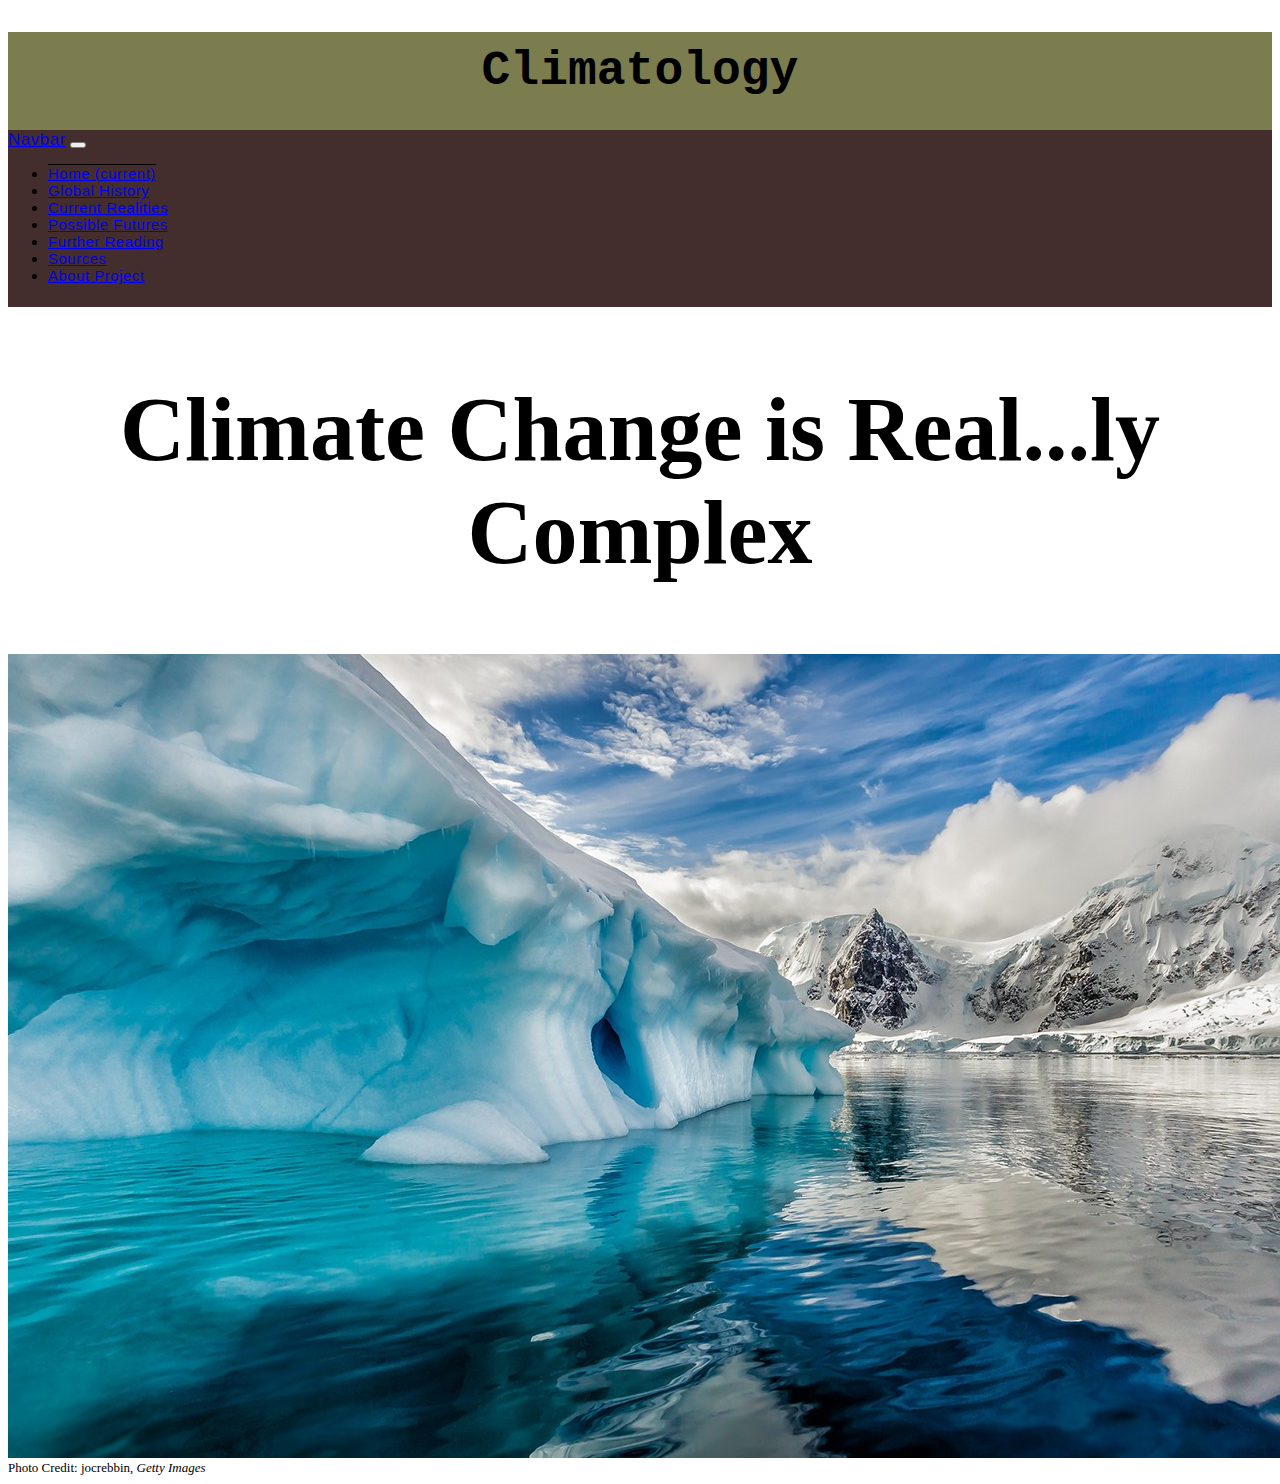
<file: index.html>
<!DOCTYPE html>
<html lang="en">

<head>
    <meta charset="UTF-8">
    <meta name="viewport" content="width=device-width, initial-scale=1.0">
    <meta http-equiv="X-UA-Compatible" content="ie=edge">
    <title>Home</title>

    <!-- Import Bootstrap -->
    <link rel="stylesheet" href="https://stackpath.bootstrapcdn.com/bootstrap/4.1.0/css/bootstrap.min.css" integrity="sha384-9gVQ4dYFwwWSjIDZnLEWnxCjeSWFphJiwGPXr1jddIhOegiu1FwO5qRGvFXOdJZ4" crossorigin="anonymous">
    <link rel="stylesheet" href="resources/css/style.css">
</head>

<body>
    <!-- Navbar Section -->
    <div class="sticky-top" id="pageHeader">
        <h1 id="headerHeader">Climatology</h1>
        <nav class="navbar navbar-expand-lg navbar-dark" id="navbar">
            <!-- Navbar setup -->
            <a class="navbar-brand" href="#">Navbar</a>
            <button class="navbar-toggler" type="button" data-toggle="collapse" data-target="#navbarSupportedContent" aria-controls="navbarSupportedContent" aria-expanded="false" aria-label="Toggle navigation"> 
                <span class="navbar-toggler-icon"></span>
            </button>
            <!-- Navbar links -->
            <div class="collapse navbar-collapse" id="navbarSupportedContent">
                <ul class="navbar-nav mr-auto nav-justified w-100">
                    <li class="nav-item active">
                        <a class="nav-link" href="index.html">Home <span class="sr-only">(current)</span></a>
                    </li>
                    <li class="nav-item">
                        <a class="nav-link" href="history.html">Global History</a>
                    </li>
                    <li class="nav-item">
                        <a class="nav-link" href="reality.html">Current Realities</a>
                    </li>
                    <li class="nav-item">
                        <a class="nav-link" href="future.html">Possible Futures</a>
                    </li>
                    <li class="nav-item">
                        <a class="nav-link" href="furtherreading.html">Further Reading</a>
                    </li>
                    <li class="nav-item">
                        <a class="nav-link" href="sources.html">Sources</a>
                    </li>
                    <li class="nav-item">
                        <a class="nav-link" href="team.html">About Project</a>
                    </li>
                </ul>
            </div>
        </nav>
    </div>

    <div class="container-fluid">
        <div class="row">
            <div class="col">
                <h1 class="display-1" style="text-align: center;">Climate Change is Real...ly Complex</h1>
            </div>
        </div>
        <div class="row">
            <div class="col">
                <img src="resources/images/index/iceberg.jpg" class="img-fluid" id="headerImage" style="align-self: center;">
                <br>
                <footer class="blockquote-footer">Photo Credit: jocrebbin, <cite title="Source Title">Getty Images</cite></footer>
            </div>
        </div>
    </div>

    <!-- Import stuff that Bootstrap needs-->
    <script src="https://code.jquery.com/jquery-3.3.1.slim.min.js" integrity="sha384-q8i/X+965DzO0rT7abK41JStQIAqVgRVzpbzo5smXKp4YfRvH+8abtTE1Pi6jizo" crossorigin="anonymous"></script>
    <script src="https://cdnjs.cloudflare.com/ajax/libs/popper.js/1.14.0/umd/popper.min.js" integrity="sha384-cs/chFZiN24E4KMATLdqdvsezGxaGsi4hLGOzlXwp5UZB1LY//20VyM2taTB4QvJ" crossorigin="anonymous"></script>
    <script src="https://stackpath.bootstrapcdn.com/bootstrap/4.1.0/js/bootstrap.min.js" integrity="sha384-uefMccjFJAIv6A+rW+L4AHf99KvxDjWSu1z9VI8SKNVmz4sk7buKt/6v9KI65qnm" crossorigin="anonymous"></script>
</body>

</html>
</file>
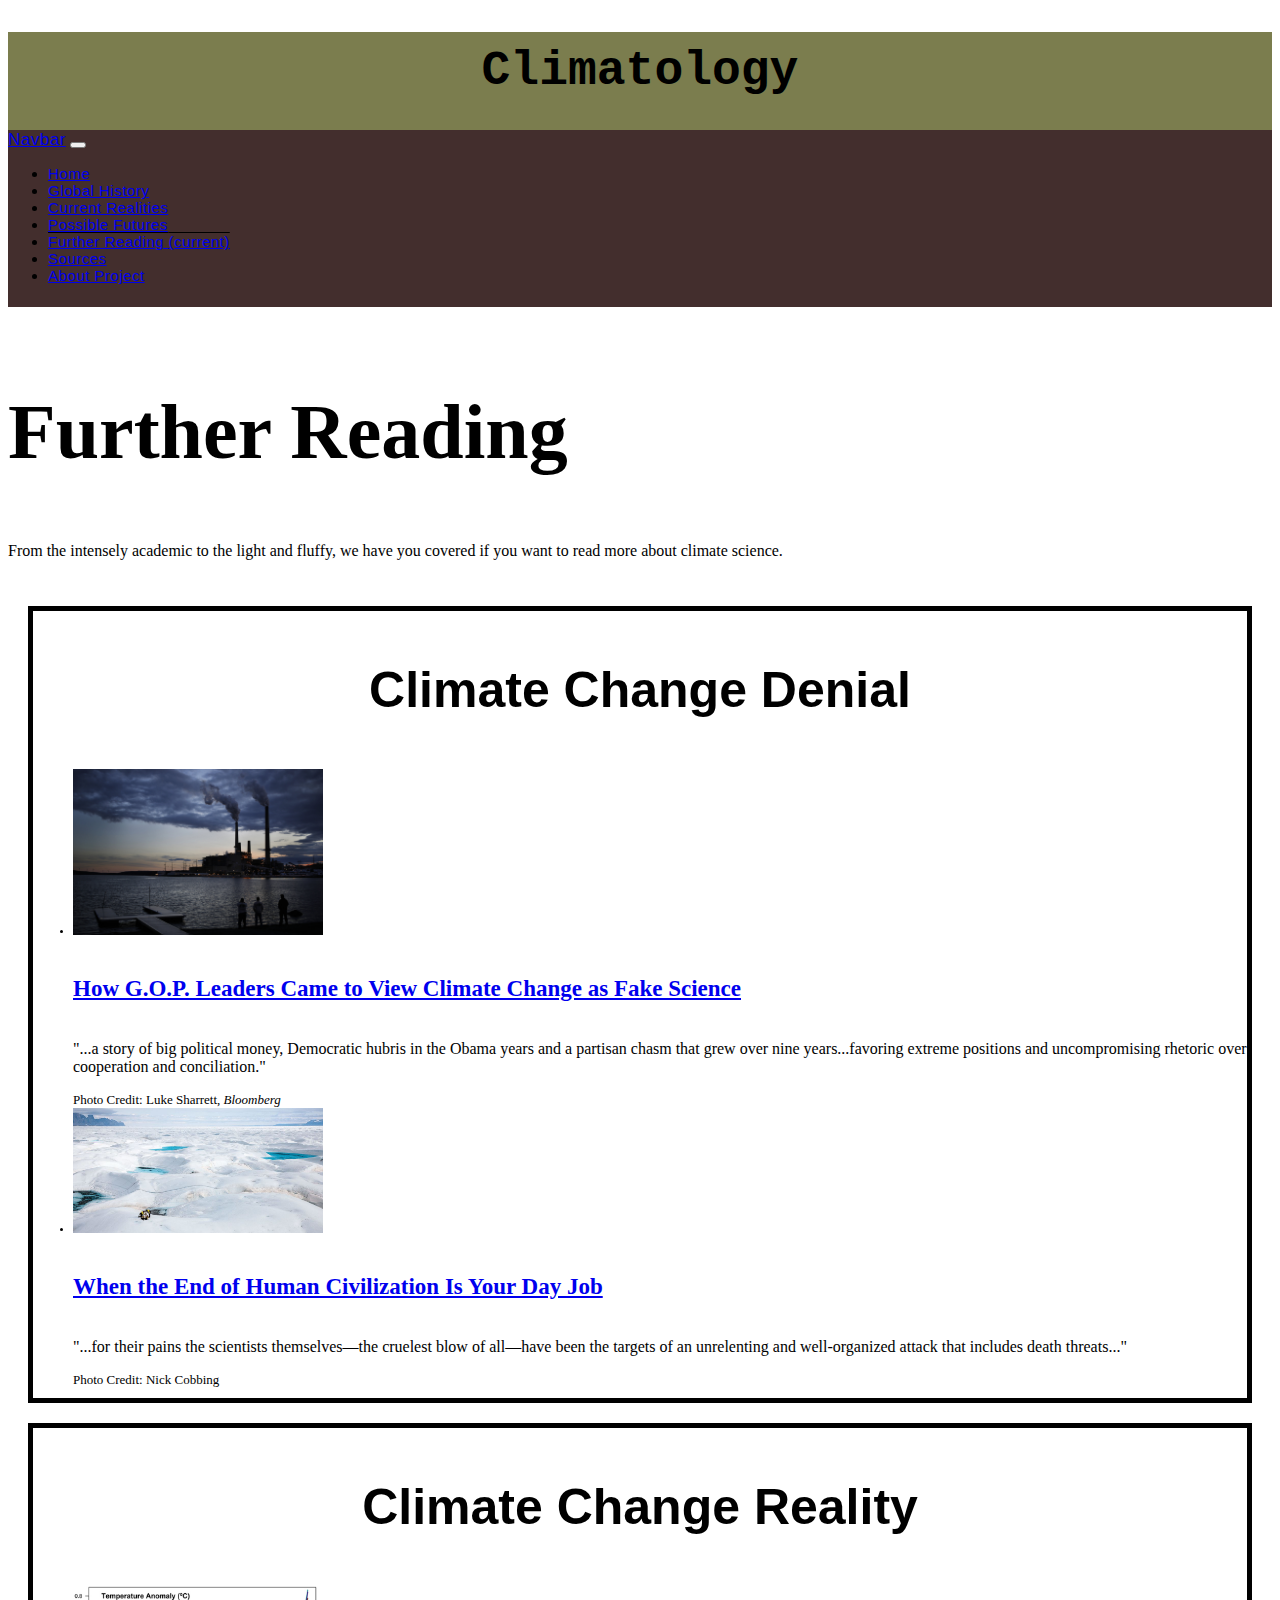
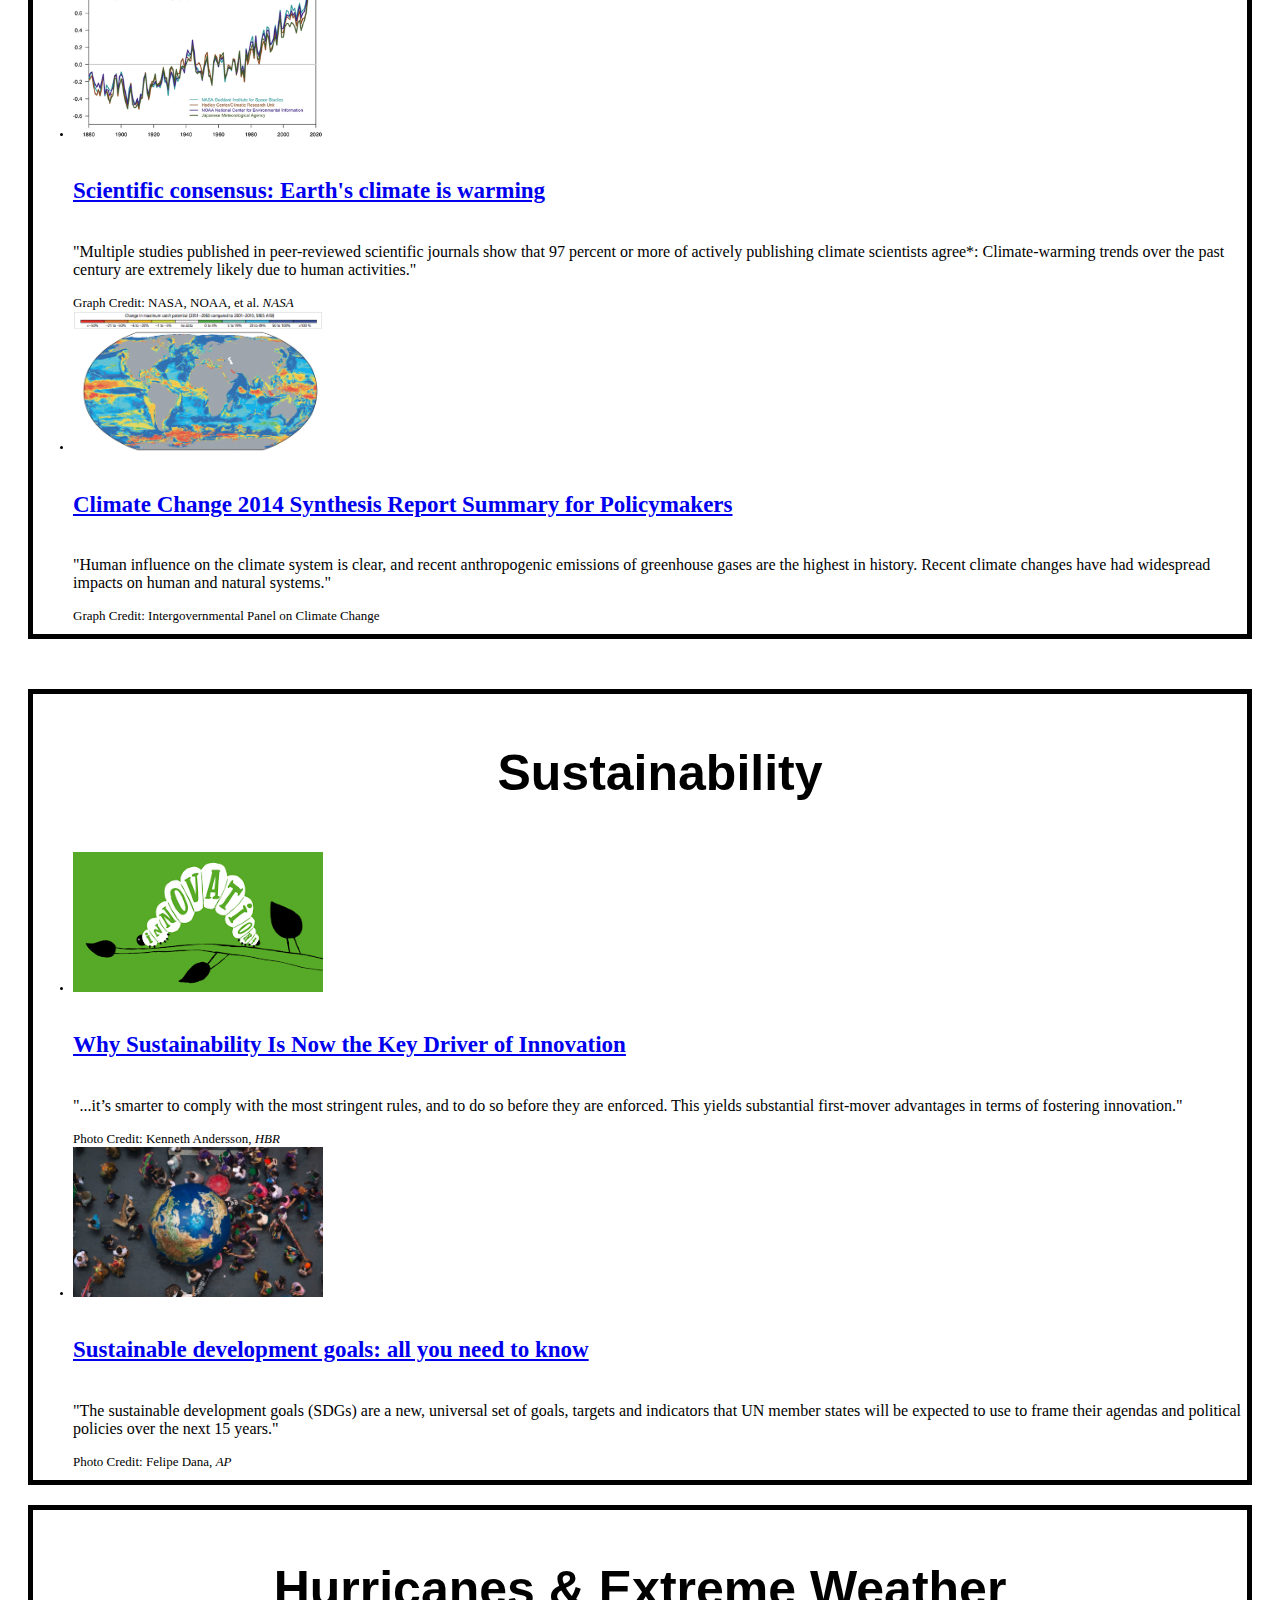
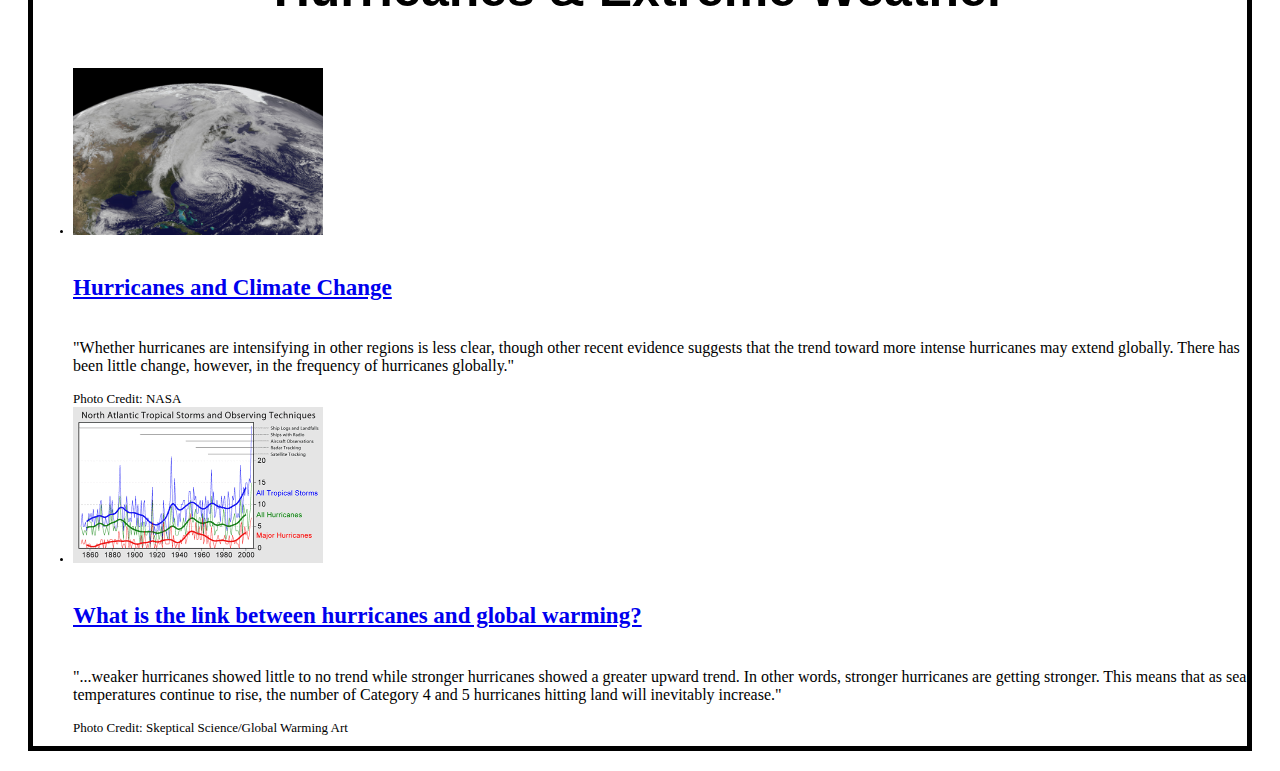
<file: furtherreading.html>
<!DOCTYPE html>
<html lang="en">

<head>
    <meta charset="UTF-8">
    <meta name="viewport" content="width=device-width, initial-scale=1.0">
    <meta http-equiv="X-UA-Compatible" content="ie=edge">
    <title>Home</title>

    <!-- Import Bootstrap -->
    <link rel="stylesheet" href="https://stackpath.bootstrapcdn.com/bootstrap/4.1.0/css/bootstrap.min.css" integrity="sha384-9gVQ4dYFwwWSjIDZnLEWnxCjeSWFphJiwGPXr1jddIhOegiu1FwO5qRGvFXOdJZ4" crossorigin="anonymous">
    <link rel="stylesheet" href="resources/css/style.css">
</head>

<body>
    <!-- Navbar Section -->
    <div class="sticky-top" id="pageHeader">
        <h1 id="headerHeader">Climatology</h1>
        <nav class="navbar navbar-expand-lg navbar-dark" id="navbar">

            <!-- Navbar setup -->
            <a class="navbar-brand" href="#">Navbar</a>
            <button class="navbar-toggler" type="button" data-toggle="collapse" data-target="#navbarSupportedContent" aria-controls="navbarSupportedContent" aria-expanded="false" aria-label="Toggle navigation"> 
                <span class="navbar-toggler-icon"></span>
            </button>

            <!-- Navbar links -->
            <div class="collapse navbar-collapse" id="navbarSupportedContent">
                <ul class="navbar-nav mr-auto nav-justified w-100">
                    <li class="nav-item">
                        <a class="nav-link" href="index.html">Home </a>
                    </li>
                    <li class="nav-item">
                        <a class="nav-link" href="history.html">Global History</a>
                    </li>
                    <li class="nav-item">
                        <a class="nav-link" href="reality.html">Current Realities</a>
                    </li>
                    <li class="nav-item">
                        <a class="nav-link" href="future.html">Possible Futures</a>
                    </li>
                    <li class="nav-item active">
                        <a class="nav-link" href="furtherreading.html">Further Reading <span class="sr-only">(current)</span></a>
                    </li>
                    <li class="nav-item">
                        <a class="nav-link" href="sources.html">Sources</a>
                    </li>
                    <li class="nav-item">
                        <a class="nav-link" href="team.html">About Project</a>
                    </li>

                </ul>
            </div>
        </nav>
    </div>

    <div class="container-fluid">
        <div class="row">
            <div class="col">
                <h2 class="display-2">Further Reading</h2>
                <p>From the intensely academic to the light and fluffy, we have you covered if you want to read more about climate science.</p>
            </div>
        </div>
        <div class="row">
            <div class="col" id='fancycol'>
                <h3 class="display-3">Climate Change Denial</h3>
                <ul class="list-unstyled">
                    <li class="media">
                        <img class="align-self-center mr-3" src="resources/images/further-reading/fakescience.jpg" alt="Photo Credit: Luke Sharrett/Bloomberg">
                        <div class="media-body">
                            <h5 class="mt-0 mb-1"><a href="https://www.nytimes.com/2017/06/03/us/politics/republican-leaders-climate-change.html">How G.O.P. Leaders Came to View Climate Change as Fake Science</a></h5>
                            <p>"...a story of big political money, Democratic hubris in the Obama years and a partisan chasm that grew over nine years...favoring extreme positions and uncompromising rhetoric over cooperation and conciliation."</p>
                            <footer class="blockquote-footer">Photo Credit: Luke Sharrett, <cite title="Source Title">Bloomberg</cite></footer>
                        </div>
                    </li>
                    <li class="media my-4">
                        <img class="align-self-center mr-3" src="resources/images/further-reading/sadclimatologist.jpg" alt="Photo Credit: Nick Cobbing">
                        <div class="media-body">
                            <h5 class="mt-0 mb-1"><a href="https://www.esquire.com/news-politics/a36228/ballad-of-the-sad-climatologists-0815/">When the End of Human Civilization Is Your Day Job</a></h5>
                            <p>"...for their pains the scientists themselves—the cruelest blow of all—have been the targets of an unrelenting and well-organized attack that includes death threats..."</p>
                            <footer class="blockquote-footer">Photo Credit: Nick Cobbing</footer>
                        </div>
                    </li>
                </ul>
            </div>
            <div class="col" id='fancycol'>
                <h3 class="display-3">Climate Change Reality</h3>
                <ul class="list-unstyled">
                    <li class="media">
                        <img class="align-self-center mr-3" src="resources/images/further-reading/consensus.jpg">
                        <div class="media-body">
                            <h5 class="mt-0 mb-1"><a href="https://climate.nasa.gov/scientific-consensus/">Scientific consensus: Earth's climate is warming</a></h5>
                            <p>"Multiple studies published in peer-reviewed scientific journals show that 97 percent or more of actively publishing climate scientists agree*: Climate-warming trends over the past century are extremely likely due to human activities."</p>
                            <footer class="blockquote-footer">Graph Credit: NASA, NOAA, et al.<cite title="Source Title"> NASA</cite></footer>
                        </div>
                    </li>
                    <li class="media my-4">
                        <img class="align-self-center mr-3" src="resources/images/further-reading/policymakers.png" alt="Graph Credit:  Intergovernmental Panel on Climate Change">
                        <div class="media-body">
                            <h5 class="mt-0 mb-1"><a href="https://www.ipcc.ch/pdf/assessment-report/ar5/syr/AR5_SYR_FINAL_SPM.pdf">Climate Change 2014 Synthesis Report Summary for Policymakers</a></h5>
                            <p>"Human influence on the climate system is clear, and recent anthropogenic emissions of greenhouse gases are the highest in history. Recent climate changes have had widespread impacts on human and natural systems."</p>
                            <footer class="blockquote-footer">Graph Credit: Intergovernmental Panel on Climate Change</footer>
                        </div>
                    </li>
                </ul>

            </div>
        </div>
        <div class="row">
            <div class="col" id='fancycol'>
                <ul class="list-unstyled">
                    <h3 class="display-3">Sustainability</h3>
                    <li class="media my-4">
                        <img class="align-self-center mr-3" src="resources/images/further-reading/innovation.png" alt="Photo Credit: Kenneth Andersson">
                        <div class="media-body">
                            <h5 class="mt-0 mb-1"><a href="https://hbr.org/2009/09/why-sustainability-is-now-the-key-driver-of-innovation">Why Sustainability Is Now the Key Driver of Innovation</a></h5>
                            <p>"...it’s smarter to comply with the most stringent rules, and to do so before they are enforced. This yields substantial first-mover advantages in terms of fostering innovation."</p>
                            <footer class="blockquote-footer">Photo Credit: Kenneth Andersson, <cite title="Source Title">HBR</cite></footer>
                        </div>
                    </li>
                    <li class="media my-4">
                        <img class="align-self-center mr-3" src="resources/images/further-reading/un-sdg.jpeg" alt="Photo Credit: Felipe Dana">
                        <div class="media-body">
                            <h5 class="mt-0 mb-1"><a href="https://www.theguardian.com/global-development/2015/jan/19/sustainable-development-goals-united-nations">Sustainable development goals: all you need to know</a></h5>
                            <p>"The sustainable development goals (SDGs) are a new, universal set of goals, targets and indicators that UN member states will be expected to use to frame their agendas and political policies over the next 15 years."</p>
                            <footer class="blockquote-footer">Photo Credit: Felipe Dana, <cite title="Source Title">AP</cite></footer>
                        </div>
                    </li>
                </ul>
            </div>
            <div class="col" id='fancycol'>
                <h3 class="display-3">Hurricanes & Extreme Weather</h3>
                <ul class="list-unstyled">
                    <li class="media">
                        <img class="align-self-center mr-3" src="resources/images/further-reading/sandy.jpg" alt="Photo Credit: NASA">
                        <div class="media-body">
                            <h5 class="mt-0 mb-1"><a href="https://www.ucsusa.org/global-warming/science-and-impacts/impacts/hurricanes-and-climate-change.html">Hurricanes and Climate Change</a></h5>
                            <p>"Whether hurricanes are intensifying in other regions is less clear, though other recent evidence suggests that the trend toward more intense hurricanes may extend globally. There has been little change, however, in the frequency of hurricanes globally."</p>
                            <footer class="blockquote-footer">Photo Credit: NASA</footer>
                        </div>
                    </li>
                    <li class="media my-4">
                        <img class="align-self-center mr-3" src="resources/images/further-reading/hurricanes.gif" alt="Photo Credit: Skeptical Science/Global Warming Art">
                        <div class="media-body">
                            <h5 class="mt-0 mb-1"><a href="https://www.skepticalscience.com/hurricanes-global-warming-intermediate.htm">What is the link between hurricanes and global warming?</a></h5>
                            <p>"...weaker hurricanes showed little to no trend while stronger hurricanes showed a greater upward trend. In other words, stronger hurricanes are getting stronger. This means that as sea temperatures continue to rise, the number of Category 4 and 5 hurricanes hitting land will inevitably increase."</p>
                            <footer class="blockquote-footer">Photo Credit: Skeptical Science/Global Warming Art</footer>
                        </div>
                    </li>
                </ul>
            </div>
        </div>
    </div>

    <!-- Import stuff that Bootstrap needs-->
    <script src="https://code.jquery.com/jquery-3.3.1.slim.min.js" integrity="sha384-q8i/X+965DzO0rT7abK41JStQIAqVgRVzpbzo5smXKp4YfRvH+8abtTE1Pi6jizo" crossorigin="anonymous"></script>
    <script src="https://cdnjs.cloudflare.com/ajax/libs/popper.js/1.14.0/umd/popper.min.js" integrity="sha384-cs/chFZiN24E4KMATLdqdvsezGxaGsi4hLGOzlXwp5UZB1LY//20VyM2taTB4QvJ" crossorigin="anonymous"></script>
    <script src="https://stackpath.bootstrapcdn.com/bootstrap/4.1.0/js/bootstrap.min.js" integrity="sha384-uefMccjFJAIv6A+rW+L4AHf99KvxDjWSu1z9VI8SKNVmz4sk7buKt/6v9KI65qnm" crossorigin="anonymous"></script>
</body>

</html>
</file>
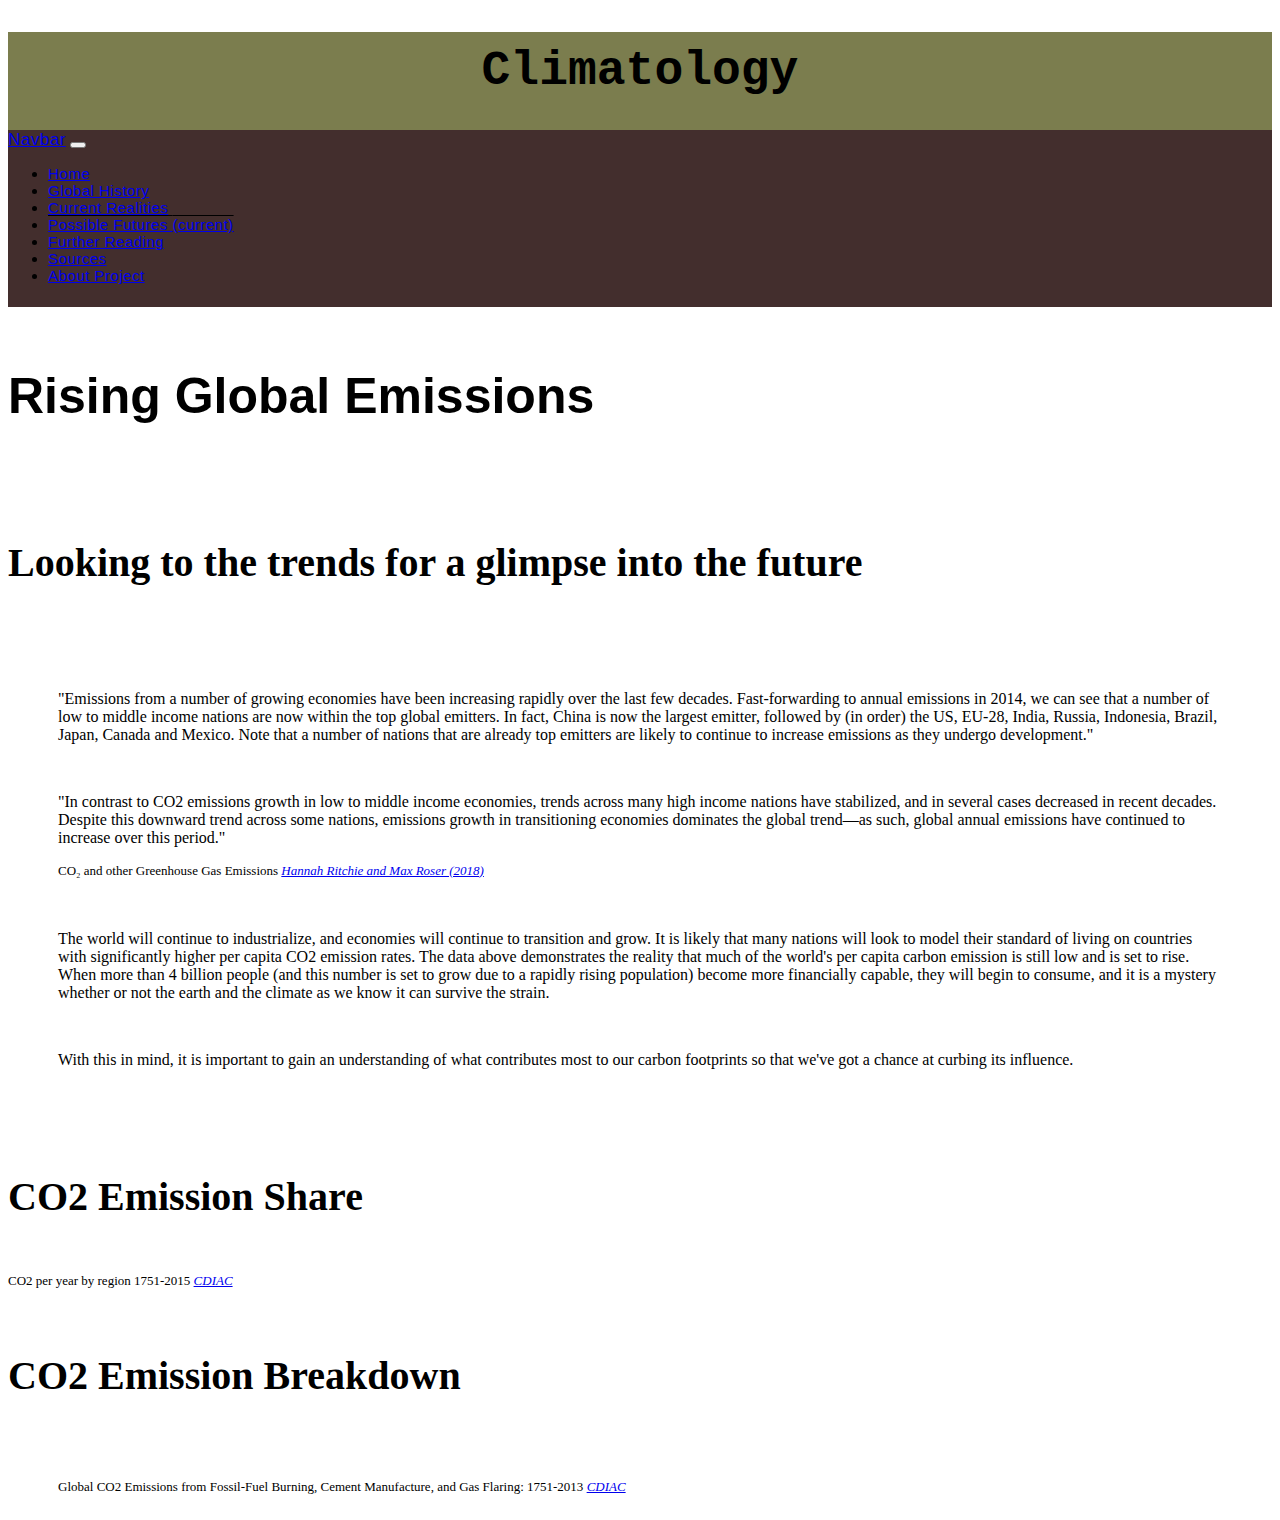
<file: future.html>
<!DOCTYPE html>
<html lang="en">

<head>
    <meta charset="UTF-8">
    <meta name="viewport" content="width=device-width, initial-scale=1.0">
    <meta http-equiv="X-UA-Compatible" content="ie=edge">
    <title>Possible Climate Futures</title>

    <!-- Import Bootstrap -->
    <link rel="stylesheet" href="https://stackpath.bootstrapcdn.com/bootstrap/4.1.0/css/bootstrap.min.css" integrity="sha384-9gVQ4dYFwwWSjIDZnLEWnxCjeSWFphJiwGPXr1jddIhOegiu1FwO5qRGvFXOdJZ4" crossorigin="anonymous">
    <link rel="stylesheet" href="resources/css/style.css">
</head>

<body>
    <!-- Navbar Section -->
    <div class="sticky-top" id="pageHeader">
        <h1 id="headerHeader">Climatology</h1>
        <nav class="navbar navbar-expand-lg navbar-dark" id="navbar">

            <!-- Navbar setup -->
            <a class="navbar-brand" href="#">Navbar</a>
            <button class="navbar-toggler" type="button" data-toggle="collapse" data-target="#navbarSupportedContent" aria-controls="navbarSupportedContent" aria-expanded="false" aria-label="Toggle navigation"> 
                <span class="navbar-toggler-icon"></span>
            </button>

            <!-- Navbar links -->
            <div class="collapse navbar-collapse" id="navbarSupportedContent">
                <ul class="navbar-nav mr-auto nav-justified w-100">
                    <li class="nav-item">
                        <a class="nav-link" href="index.html">Home </a>
                    </li>
                    <li class="nav-item">
                        <a class="nav-link" href="history.html">Global History</a>
                    </li>
                    <li class="nav-item">
                        <a class="nav-link" href="reality.html">Current Realities</a>
                    </li>
                    <li class="nav-item active">
                        <a class="nav-link" href="future.html">Possible Futures <span class="sr-only">(current)</span></a>
                    </li>
                    <li class="nav-item">
                        <a class="nav-link" href="furtherreading.html">Further Reading</a>
                    </li>
                    <li class="nav-item">
                        <a class="nav-link" href="sources.html">Sources</a>
                    </li>
                    <li class="nav-item">
                        <a class="nav-link" href="team.html">About Project</a>
                    </li>
                </ul>
            </div>
        </nav>
    </div>

    <div class="container-fluid">
        <div class="row">
            <div class="col">
                <h3 class="display-3" style='text-align: left'>Rising Global Emissions</h3>
            </div>
        </div>
        <div class="row">
            <div class="col">
                <h4 class="display-4">Looking to the trends for a glimpse into the future</h4>
            </div>
        </div>
        <div class="row">
            <div class="col">
                <blockquote class="blockquote">
                    <p class="mb-0">"Emissions from a number of growing economies have been increasing rapidly over the last few decades. Fast-forwarding to annual emissions in 2014, we can see that a number of low to middle income nations are now within the top global emitters. In fact, China is now the largest emitter, followed by (in order) the US, EU-28, India, Russia, Indonesia, Brazil, Japan, Canada and Mexico. Note that a number of nations that are already top emitters are likely to continue to increase emissions as they undergo development."
                    </p>
                    <br>
                    <p class="mb-0">"In contrast to CO2 emissions growth in low to middle income economies, trends across many high income nations have stabilized, and in several cases decreased in recent decades. Despite this downward trend across some nations, emissions growth in transitioning economies dominates the global trend—as such, global annual emissions have continued to increase over this period."</p>
                    <footer class="blockquote-footer">CO₂ and other Greenhouse Gas Emissions <cite title="Source Title"><a href="https://ourworldindata.org/co2-and-other-greenhouse-gas-emissions">Hannah Ritchie and Max Roser (2018)</a></cite></footer>
                </blockquote>
                <div class='tableauPlaceholder' id='viz1531109956004' style='position: relative'><noscript><a href='#'><img alt='CO2 Per Capital vs. Total Emissions Story ' src='https:&#47;&#47;public.tableau.com&#47;static&#47;images&#47;Pe&#47;PerCapitaEmissionsofCO2inMetricTons1900-2016&#47;CO2PerCapitalvs_TotalEmissionsStory&#47;1_rss.png' style='border: none' /></a></noscript><object class='tableauViz'  style='display:none;'><param name='host_url' value='https%3A%2F%2Fpublic.tableau.com%2F' /> <param name='embed_code_version' value='3' /> <param name='site_root' value='' /><param name='name' value='PerCapitaEmissionsofCO2inMetricTons1900-2016&#47;CO2PerCapitalvs_TotalEmissionsStory' /><param name='tabs' value='no' /><param name='toolbar' value='yes' /><param name='static_image' value='https:&#47;&#47;public.tableau.com&#47;static&#47;images&#47;Pe&#47;PerCapitaEmissionsofCO2inMetricTons1900-2016&#47;CO2PerCapitalvs_TotalEmissionsStory&#47;1.png' /> <param name='animate_transition' value='yes' /><param name='display_static_image' value='yes' /><param name='display_spinner' value='yes' /><param name='display_overlay' value='yes' /><param name='display_count' value='yes' /></object></div>                <script type='text/javascript'>                    var divElement = document.getElementById('viz1531109956004');                    var vizElement = divElement.getElementsByTagName('object')[0];                    vizElement.style.width='100%';vizElement.style.height=(divElement.offsetWidth*0.75)+'px';                    var scriptElement = document.createElement('script');                    scriptElement.src = 'https://public.tableau.com/javascripts/api/viz_v1.js';                    vizElement.parentNode.insertBefore(scriptElement, vizElement);                </script>
                <blockquote class="blockquote">
                    <p class="mb-0">The world will continue to industrialize, and economies will continue to transition and grow. It is likely that many nations will look to model their standard of living on countries with significantly higher per capita CO2 emission rates. The data above demonstrates the reality that much of the world's per capita carbon emission is still low and is set to rise. When more than 4 billion people (and this number is set to grow due to a rapidly rising population) become more financially capable, they will begin to consume, and it is a mystery whether or not the earth and the climate as we know it can survive the strain.
                    </p>
                    <br>
                    <p class="mb-0">With this in mind, it is important to gain an understanding of what contributes most to our carbon footprints so that we've got a chance at curbing its influence.</p>
                </blockquote>
            </div>
        </div>
        <div class="row">
            <div class="col">
                <h4 class="display-4">CO2 Emission Share</h4>
                <div class='tableauPlaceholder' id='viz1531204924999' style='position: relative'><noscript><a href='#'><img alt='Share of CO2 by Country ' src='https:&#47;&#47;public.tableau.com&#47;static&#47;images&#47;Sh&#47;ShareofGlobalCO2EmissionbyRegion&#47;ShareofCO2byCountry&#47;1_rss.png' style='border: none' /></a></noscript><object class='tableauViz'  style='display:none;'><param name='host_url' value='https%3A%2F%2Fpublic.tableau.com%2F' /> <param name='embed_code_version' value='3' /> <param name='site_root' value='' /><param name='name' value='ShareofGlobalCO2EmissionbyRegion&#47;ShareofCO2byCountry' /><param name='tabs' value='no' /><param name='toolbar' value='yes' /><param name='static_image' value='https:&#47;&#47;public.tableau.com&#47;static&#47;images&#47;Sh&#47;ShareofGlobalCO2EmissionbyRegion&#47;ShareofCO2byCountry&#47;1.png' /> <param name='animate_transition' value='yes' /><param name='display_static_image' value='yes' /><param name='display_spinner' value='yes' /><param name='display_overlay' value='yes' /><param name='display_count' value='yes' /><param name='filter' value='publish=yes' /></object></div>                <script type='text/javascript'>                    var divElement = document.getElementById('viz1531204924999');                    var vizElement = divElement.getElementsByTagName('object')[0];                    vizElement.style.minWidth='420px';vizElement.style.maxWidth='1800px';vizElement.style.width='100%';vizElement.style.minHeight='587px';vizElement.style.maxHeight='927px';vizElement.style.height=(divElement.offsetWidth*0.75)+'px';                    var scriptElement = document.createElement('script');                    scriptElement.src = 'https://public.tableau.com/javascripts/api/viz_v1.js';                    vizElement.parentNode.insertBefore(scriptElement, vizElement);   </script>
                <footer class="blockquote-footer">CO2 per year by region 1751-2015 <cite title="Source Title"><a href="http://cdiac.ornl.gov/CO2_Emission/">CDIAC</a></cite></footer>
            </div>
        </div>
        <div class="row">
            <div class="col">
                <h4 class="display-4">CO2 Emission Breakdown</h4>
                <blockquote class="blockquote">
                    <br>
                    <div class='tableauPlaceholder' id='viz1531234168166' style='position: relative'><noscript><a href='#'><img alt='Emissions by Category Dash ' src='https:&#47;&#47;public.tableau.com&#47;static&#47;images&#47;CO&#47;CO2EmissionsbyProductionCategory&#47;EmissionsbyCategoryDash&#47;1_rss.png' style='border: none' /></a></noscript><object class='tableauViz'  style='display:none;'><param name='host_url' value='https%3A%2F%2Fpublic.tableau.com%2F' /> <param name='embed_code_version' value='3' /> <param name='site_root' value='' /><param name='name' value='CO2EmissionsbyProductionCategory&#47;EmissionsbyCategoryDash' /><param name='tabs' value='no' /><param name='toolbar' value='yes' /><param name='static_image' value='https:&#47;&#47;public.tableau.com&#47;static&#47;images&#47;CO&#47;CO2EmissionsbyProductionCategory&#47;EmissionsbyCategoryDash&#47;1.png' /> <param name='animate_transition' value='yes' /><param name='display_static_image' value='yes' /><param name='display_spinner' value='yes' /><param name='display_overlay' value='yes' /><param name='display_count' value='yes' /><param name='filter' value='publish=yes' /></object></div>                <script type='text/javascript'>                    var divElement = document.getElementById('viz1531234168166');                    var vizElement = divElement.getElementsByTagName('object')[0];                    vizElement.style.minWidth='420px';vizElement.style.maxWidth='1800px';vizElement.style.width='100%';vizElement.style.minHeight='327px';vizElement.style.maxHeight='527px';vizElement.style.height=(divElement.offsetWidth*0.75)+'px';                    var scriptElement = document.createElement('script');                    scriptElement.src = 'https://public.tableau.com/javascripts/api/viz_v1.js';                    vizElement.parentNode.insertBefore(scriptElement, vizElement);                </script>
                    <footer class="blockquote-footer">Global CO2 Emissions from Fossil-Fuel Burning, Cement Manufacture, and Gas Flaring: 1751-2013 <cite title="Source Title"><a href="http://cdiac.ornl.gov/ftp/ndp030/global.1751_2013.ems">CDIAC</a></cite></footer>
                </blockquote>
            </div>
        </div>
    </div>

    <!-- Import stuff that Bootstrap needs-->
    <script src="https://code.jquery.com/jquery-3.3.1.slim.min.js" integrity="sha384-q8i/X+965DzO0rT7abK41JStQIAqVgRVzpbzo5smXKp4YfRvH+8abtTE1Pi6jizo" crossorigin="anonymous"></script>
    <script src="https://cdnjs.cloudflare.com/ajax/libs/popper.js/1.14.0/umd/popper.min.js" integrity="sha384-cs/chFZiN24E4KMATLdqdvsezGxaGsi4hLGOzlXwp5UZB1LY//20VyM2taTB4QvJ" crossorigin="anonymous"></script>
    <script src="https://stackpath.bootstrapcdn.com/bootstrap/4.1.0/js/bootstrap.min.js" integrity="sha384-uefMccjFJAIv6A+rW+L4AHf99KvxDjWSu1z9VI8SKNVmz4sk7buKt/6v9KI65qnm" crossorigin="anonymous"></script>
</body>

</html>
</file>
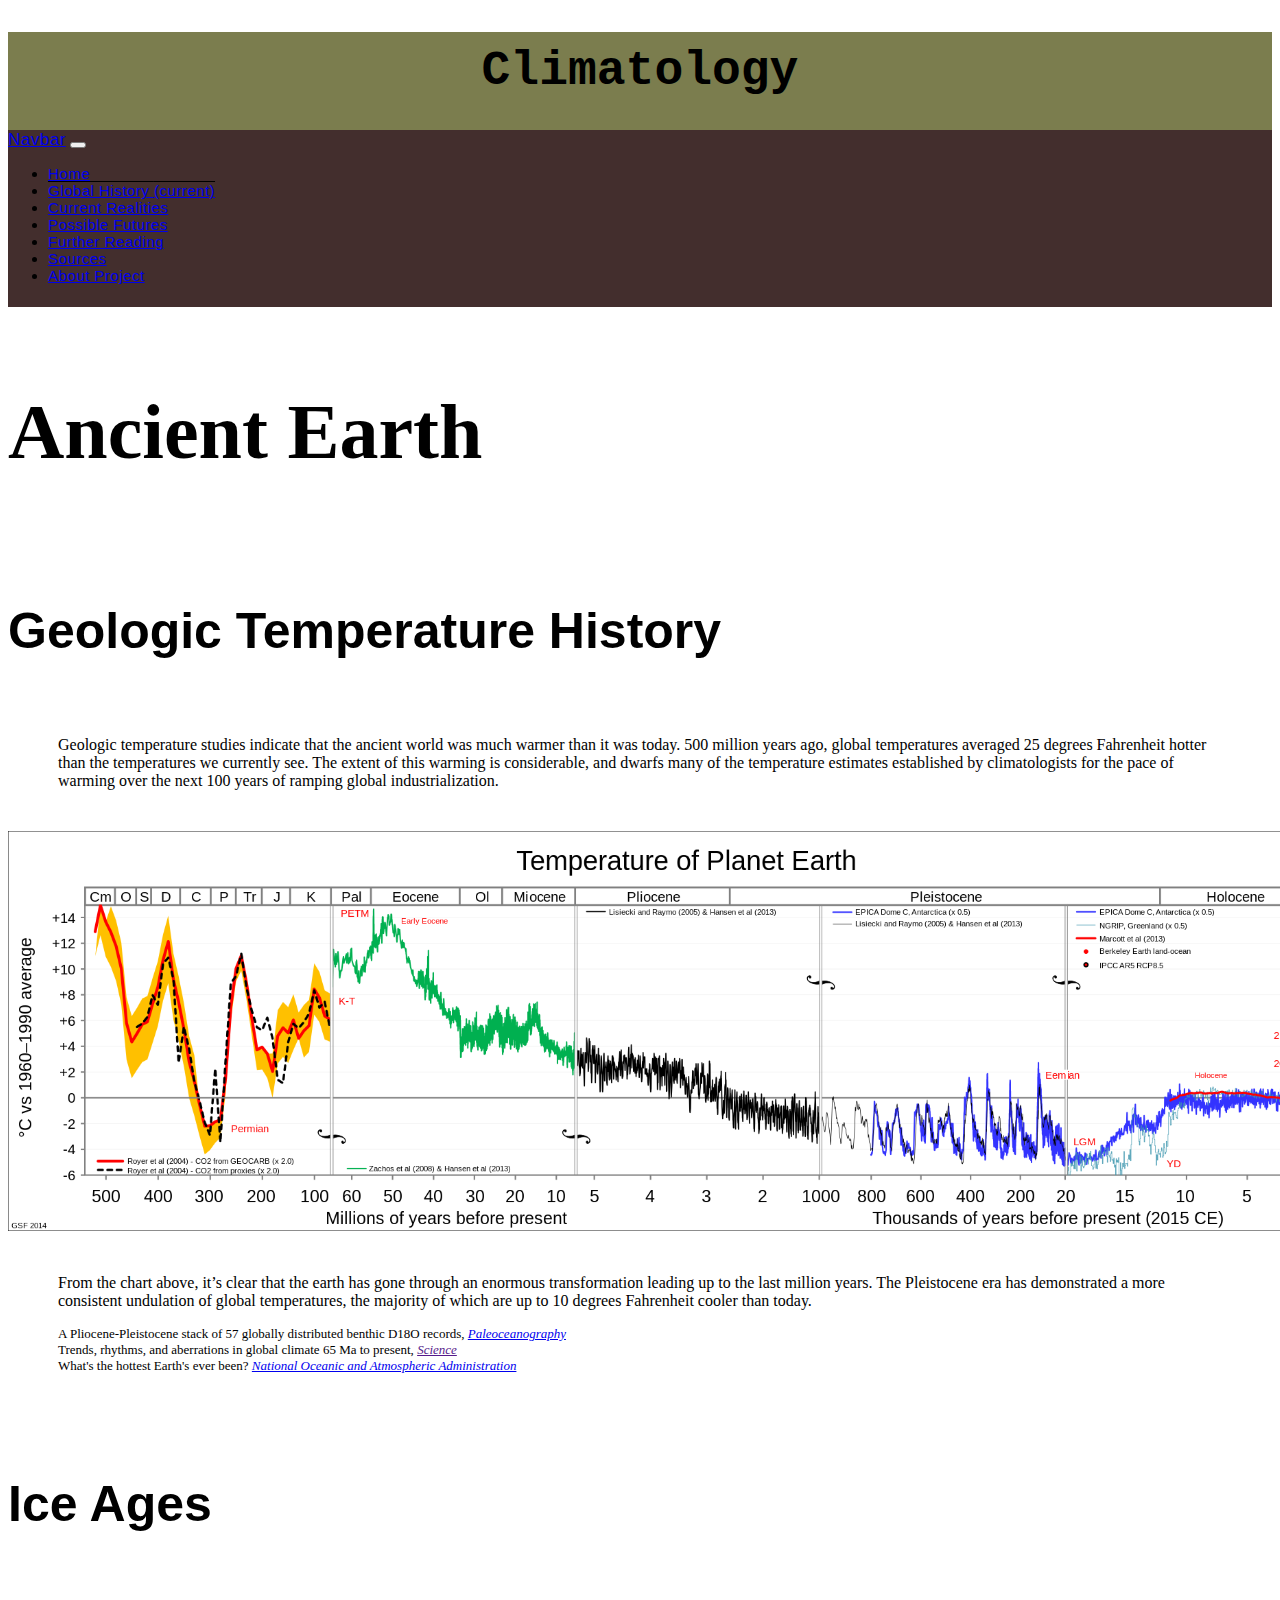
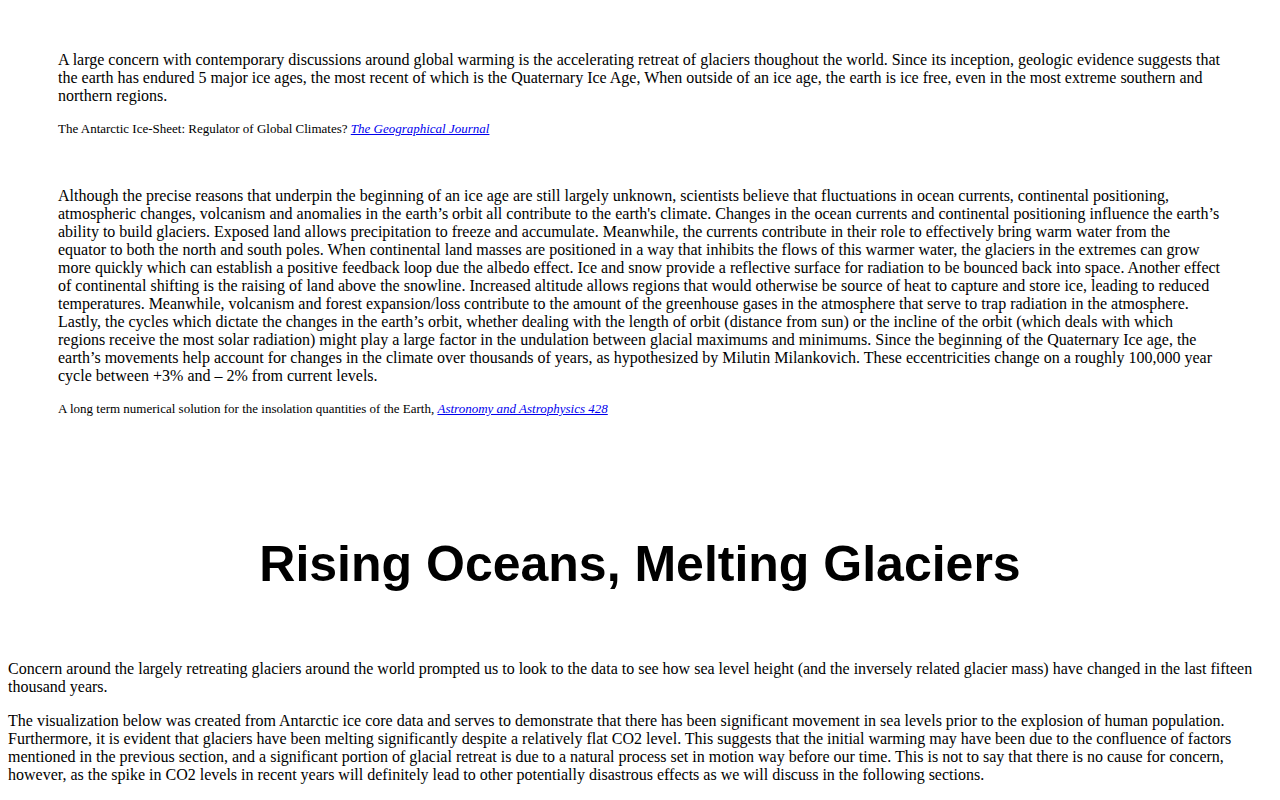
<file: history.html>
<!DOCTYPE html>
<html lang="en">

<head>
    <meta charset="UTF-8">
    <meta name="viewport" content="width=device-width, initial-scale=1.0">
    <meta http-equiv="X-UA-Compatible" content="ie=edge">
    <title>Global Climate History</title>

    <!-- Import Bootstrap -->
    <link rel="stylesheet" href="https://stackpath.bootstrapcdn.com/bootstrap/4.1.0/css/bootstrap.min.css" integrity="sha384-9gVQ4dYFwwWSjIDZnLEWnxCjeSWFphJiwGPXr1jddIhOegiu1FwO5qRGvFXOdJZ4" crossorigin="anonymous">
    <link rel="stylesheet" href="resources/css/style.css">
</head>

<body>
    <!-- Navbar Section -->
    <div class="sticky-top" id="pageHeader">
        <h1 id="headerHeader">Climatology</h1>
        <nav class="navbar navbar-expand-lg navbar-dark" id="navbar">

            <!-- Navbar setup -->
            <a class="navbar-brand" href="#">Navbar</a>
            <button class="navbar-toggler" type="button" data-toggle="collapse" data-target="#navbarSupportedContent" aria-controls="navbarSupportedContent" aria-expanded="false" aria-label="Toggle navigation"> 
                <span class="navbar-toggler-icon"></span>
            </button>

            <!-- Navbar links -->
            <div class="collapse navbar-collapse" id="navbarSupportedContent">
                <ul class="navbar-nav mr-auto nav-justified w-100">
                    <li class="nav-item">
                        <a class="nav-link" href="index.html">Home</a>
                    </li>
                    <li class="nav-item active">
                        <a class="nav-link" href="history.html">Global History <span class="sr-only">(current)</span></a>
                    </li>
                    <li class="nav-item">
                        <a class="nav-link" href="reality.html">Current Realities</a>
                    </li>
                    <li class="nav-item">
                        <a class="nav-link" href="future.html">Possible Futures</a>
                    </li>
                    <li class="nav-item">
                        <a class="nav-link" href="furtherreading.html">Further Reading</a>
                    </li>
                    <li class="nav-item">
                        <a class="nav-link" href="sources.html">Sources</a>
                    </li>
                    <li class="nav-item">
                        <a class="nav-link" href="team.html">About Project</a>
                    </li>
                </ul>
            </div>
        </nav>
    </div>
    <div class="container-fluid">
        <div class="row">
            <div class="col">
                <h2 class="display-2">Ancient Earth</h2>
            </div>
        </div>
        <div class="row">
            <div class="col">
                <h3 class="display-3" style='text-align: left'>Geologic Temperature History</h3>
                <blockquote class="blockquote">
                    <p class="mb-0">Geologic temperature studies indicate that the ancient world was much warmer than it was today. 500 million years ago, global temperatures averaged 25 degrees Fahrenheit hotter than the temperatures we currently see. The extent of this warming is considerable, and dwarfs many of the temperature estimates established by climatologists for the pace of warming over the next 100 years of ramping global industrialization.</p>
                </blockquote>

                <img class="img-fluid" src="resources/images/history/historical_temp.png" style="max-height: 400px;max-width: inherit;">

                <blockquote class="blockquote">
                    <p class="mb-0">From the chart above, it’s clear that the earth has gone through an enormous transformation leading up to the last million years. The Pleistocene era has demonstrated a more consistent undulation of global temperatures, the majority of which are up to 10 degrees Fahrenheit cooler than today.</p>
                    <footer class="blockquote-footer">A Pliocene-Pleistocene stack of 57 globally distributed benthic D18O records, <cite title="Source Title"><a href="http://lorraine-lisiecki.com/LisieckiRaymo2005.pdf">Paleoceanography</a></cite></footer>
                    <footer class="blockquote-footer">Trends, rhythms, and aberrations in global climate 65 Ma to present, <cite title="Source Title"><a href="">Science</a></cite></footer>
                    <footer class="blockquote-footer">What's the hottest Earth's ever been? <cite title="Source Title"><a href="https://www.climate.gov/news-features/climate-qa/whats-hottest-earths-ever-been">National Oceanic and Atmospheric Administration</a></cite></footer>
                </blockquote>
                <div class='tableauPlaceholder' id='viz1531110879760' style='position: relative'>
                    <noscript>
                <a href='#'>
                <img alt='Comparison of CO2 PPM Over Time ' src='https:&#47;&#47;public.tableau.com&#47;static&#47;images&#47;CO&#47;CO2PPMPaleo&#47;ComparisonofCO2PPMOverTime&#47;1_rss.png' style='border: none' />
                </a>
                </noscript>
                    <object class='tableauViz' style='display:none;'>
                    <param name='host_url' value='https%3A%2F%2Fpublic.tableau.com%2F' /> 
                    <param name='embed_code_version' value='3' /> 
                    <param name='site_root' value='' />
                    <param name='name' value='CO2PPMPaleo&#47;ComparisonofCO2PPMOverTime' />
                    <param name='tabs' value='no' />
                    <param name='toolbar' value='yes' />
                    <param name='static_image' value='https:&#47;&#47;public.tableau.com&#47;static&#47;images&#47;CO&#47;CO2PPMPaleo&#47;ComparisonofCO2PPMOverTime&#47;1.png' /> <param name='animate_transition' value='yes' />
                    <param name='display_static_image' value='yes' />
                    <param name='display_spinner' value='yes' />
                    <param name='display_overlay' value='yes' />
                    <param name='display_count' value='yes' />
                    <param name='filter' value='publish=yes' />
                    </object>
                </div>
                <script type='text/javascript'>
                    var divElement = document.getElementById('viz1531110879760');
                    var vizElement = divElement.getElementsByTagName('object')[0];
                    vizElement.style.width = '100%';
                    vizElement.style.height = (divElement.offsetWidth * 0.55) + 'px';
                    var scriptElement = document.createElement('script');
                    scriptElement.src = 'https://public.tableau.com/javascripts/api/viz_v1.js';
                    vizElement.parentNode.insertBefore(scriptElement, vizElement);

                </script>
            </div>
        </div>
        <div class="row">
            <div class="col">
                <h4 class="display-3" style="text-align: left;">Ice Ages</h4>
            </div>
        </div>
        <div class="row">
            <div class="col">
                <blockquote class="blockquote">
                    <p class="mb-0">A large concern with contemporary discussions around global warming is the accelerating retreat of glaciers thoughout the world. Since its inception, geologic evidence suggests that the earth has endured 5 major ice ages, the most recent of which is the Quaternary Ice Age, When outside of an ice age, the earth is ice free, even in the most extreme southern and northern regions.</p>
                    <footer class="blockquote-footer">The Antarctic Ice-Sheet: Regulator of Global Climates? <cite title="Source Title"><a href="https://onlinelibrary.wiley.com/journal/14754959">The Geographical Journal</a></cite></footer>
                    <br>
                    <br>
                    <p class="mb-0">Although the precise reasons that underpin the beginning of an ice age are still largely unknown, scientists believe that fluctuations in ocean currents, continental positioning, atmospheric changes, volcanism and anomalies in the earth’s orbit all contribute to the earth's climate. Changes in the ocean currents and continental positioning influence the earth’s ability to build glaciers. Exposed land allows precipitation to freeze and accumulate. Meanwhile, the currents contribute in their role to effectively bring warm water from the equator to both the north and south poles. When continental land masses are positioned in a way that inhibits the flows of this warmer water, the glaciers in the extremes can grow more quickly which can establish a positive feedback loop due the albedo effect. Ice and snow provide a reflective surface for radiation to be bounced back into space. Another effect of continental shifting is the raising of land above the snowline. Increased altitude allows regions that would otherwise be source of heat to capture and store ice, leading to reduced temperatures. Meanwhile, volcanism and forest expansion/loss contribute to the amount of the greenhouse gases in the atmosphere that serve to trap radiation in the atmosphere. Lastly, the cycles which dictate the changes in the earth’s orbit, whether dealing with the length of orbit (distance from sun) or the incline of the orbit (which deals with which regions receive the most solar radiation) might play a large factor in the undulation between glacial maximums and minimums. Since the beginning of the Quaternary Ice age, the earth’s movements help account for changes in the climate over thousands of years, as hypothesized by Milutin Milankovich. These eccentricities change on a roughly 100,000 year cycle between +3% and – 2% from current levels.</p>
                    <footer class="blockquote-footer">A long term numerical solution for the insolation quantities of the Earth, <cite title="Source Title"><a href="https://www.aanda.org/articles/aa/abs/2004/46/aa1335/aa1335.html">Astronomy and Astrophysics 428</a></cite></footer>
                    <br>
                    <div class='tableauPlaceholder' id='viz1531101420406' style='position: relative'><noscript><a href='#'><img alt='Dashboard 1 ' src='https:&#47;&#47;public.tableau.com&#47;static&#47;images&#47;PJ&#47;PJWX78MGG&#47;1_rss.png' style='border: none' /></a></noscript><object class='tableauViz' style='display:none;'><param name='host_url' value='https%3A%2F%2Fpublic.tableau.com%2F' /> <param name='embed_code_version' value='3' /> <param name='path' value='shared&#47;PJWX78MGG' /> <param name='toolbar' value='yes' /><param name='static_image' value='https:&#47;&#47;public.tableau.com&#47;static&#47;images&#47;PJ&#47;PJWX78MGG&#47;1.png' /> <param name='animate_transition' value='yes' /><param name='display_static_image' value='yes' /><param name='display_spinner' value='yes' /><param name='display_overlay' value='yes' /><param name='display_count' value='yes' /></object></div>
                    <script type='text/javascript'>
                        var divElement = document.getElementById('viz1531101420406');
                        var vizElement = divElement.getElementsByTagName('object')[0];
                        vizElement.style.minWidth = '420px';
                        vizElement.style.maxWidth = '1800px';
                        vizElement.style.width = '100%';
                        vizElement.style.minHeight = '587px';
                        vizElement.style.maxHeight = '887px';
                        vizElement.style.height = (divElement.offsetWidth * 0.55) + 'px';
                        var scriptElement = document.createElement('script');
                        scriptElement.src = 'https://public.tableau.com/javascripts/api/viz_v1.js';
                        vizElement.parentNode.insertBefore(scriptElement, vizElement);

                    </script>
                </blockquote>
            </div>
        </div>
        <div class="container-fluid">
            <div class="row">
                <div class="col">
                    <h4 class="display-3" style="text-align: center;">Rising Oceans, Melting Glaciers</h4>
                    <p>Concern around the largely retreating glaciers around the world prompted us to look to the data to see how sea level height (and the inversely related glacier mass) have changed in the last fifteen thousand years.</p>
                    <p>The visualization below was created from Antarctic ice core data and serves to demonstrate that there has been significant movement in sea levels prior to the explosion of human population. Furthermore, it is evident that glaciers have been melting significantly despite a relatively flat CO2 level. This suggests that the initial warming may have been due to the confluence of factors mentioned in the previous section, and a significant portion of glacial retreat is due to a natural process set in motion way before our time. This is not to say that there is no cause for concern, however, as the spike in CO2 levels in recent years will definitely lead to other potentially disastrous effects as we will discuss in the following sections. </p>
                    <div class='tableauPlaceholder' id='viz1531207924472' style='position: relative'>
                        <noscript>
                    <a href='#'>
                    <img alt='Changes in Sea level and Atmospheric CO2 ' src='https:&#47;&#47;public.tableau.com&#47;static&#47;images&#47;Se&#47;SealevelandAtmosphericCO2ConcentrationOverTime&#47;ChangesinSealevelandAtmosphericCO2&#47;1_rss.png' style='border: none' />
                    </a>
                    </noscript>
                        <object class='tableauViz' style='display:none;'>
                    <param name='host_url' value='https%3A%2F%2Fpublic.tableau.com%2F' /> 
                    <param name='embed_code_version' value='3' /> 
                    <param name='site_root' value='' />
                    <param name='name' value='SealevelandAtmosphericCO2ConcentrationOverTime&#47;ChangesinSealevelandAtmosphericCO2' />
                    <param name='tabs' value='no' />
                    <param name='toolbar' value='yes' />
                    <param name='static_image' value='https:&#47;&#47;public.tableau.com&#47;static&#47;images&#47;Se&#47;SealevelandAtmosphericCO2ConcentrationOverTime&#47;ChangesinSealevelandAtmosphericCO2&#47;1.png' /> 
                    <param name='animate_transition' value='yes' />
                    <param name='display_static_image' value='yes' />
                    <param name='display_spinner' value='yes' />
                    <param name='display_overlay' value='yes' /><param name='display_count' value='yes' />
                    </object>
                    </div>
                    <script type='text/javascript'>
                        var divElement = document.getElementById('viz1531207924472');
                        var vizElement = divElement.getElementsByTagName('object')[0];
                        vizElement.style.minWidth = '420px';
                        vizElement.style.maxWidth = '1800px';
                        vizElement.style.width = '100%';
                        vizElement.style.minHeight = '587px';
                        vizElement.style.maxHeight = '627px';
                        vizElement.style.height = (divElement.offsetWidth * 0.55) + 'px';
                        var scriptElement = document.createElement('script');
                        scriptElement.src = 'https://public.tableau.com/javascripts/api/viz_v1.js';
                        vizElement.parentNode.insertBefore(scriptElement, vizElement);

                    </script>
                </div>
            </div>
        </div>
    </div>
    <!-- Import stuff that Bootstrap needs-->
    <script src="https://code.jquery.com/jquery-3.3.1.slim.min.js" integrity="sha384-q8i/X+965DzO0rT7abK41JStQIAqVgRVzpbzo5smXKp4YfRvH+8abtTE1Pi6jizo" crossorigin="anonymous"></script>
    <script src="https://cdnjs.cloudflare.com/ajax/libs/popper.js/1.14.0/umd/popper.min.js" integrity="sha384-cs/chFZiN24E4KMATLdqdvsezGxaGsi4hLGOzlXwp5UZB1LY//20VyM2taTB4QvJ" crossorigin="anonymous"></script>
    <script src="https://stackpath.bootstrapcdn.com/bootstrap/4.1.0/js/bootstrap.min.js" integrity="sha384-uefMccjFJAIv6A+rW+L4AHf99KvxDjWSu1z9VI8SKNVmz4sk7buKt/6v9KI65qnm" crossorigin="anonymous"></script>
</body>

</html>
</file>
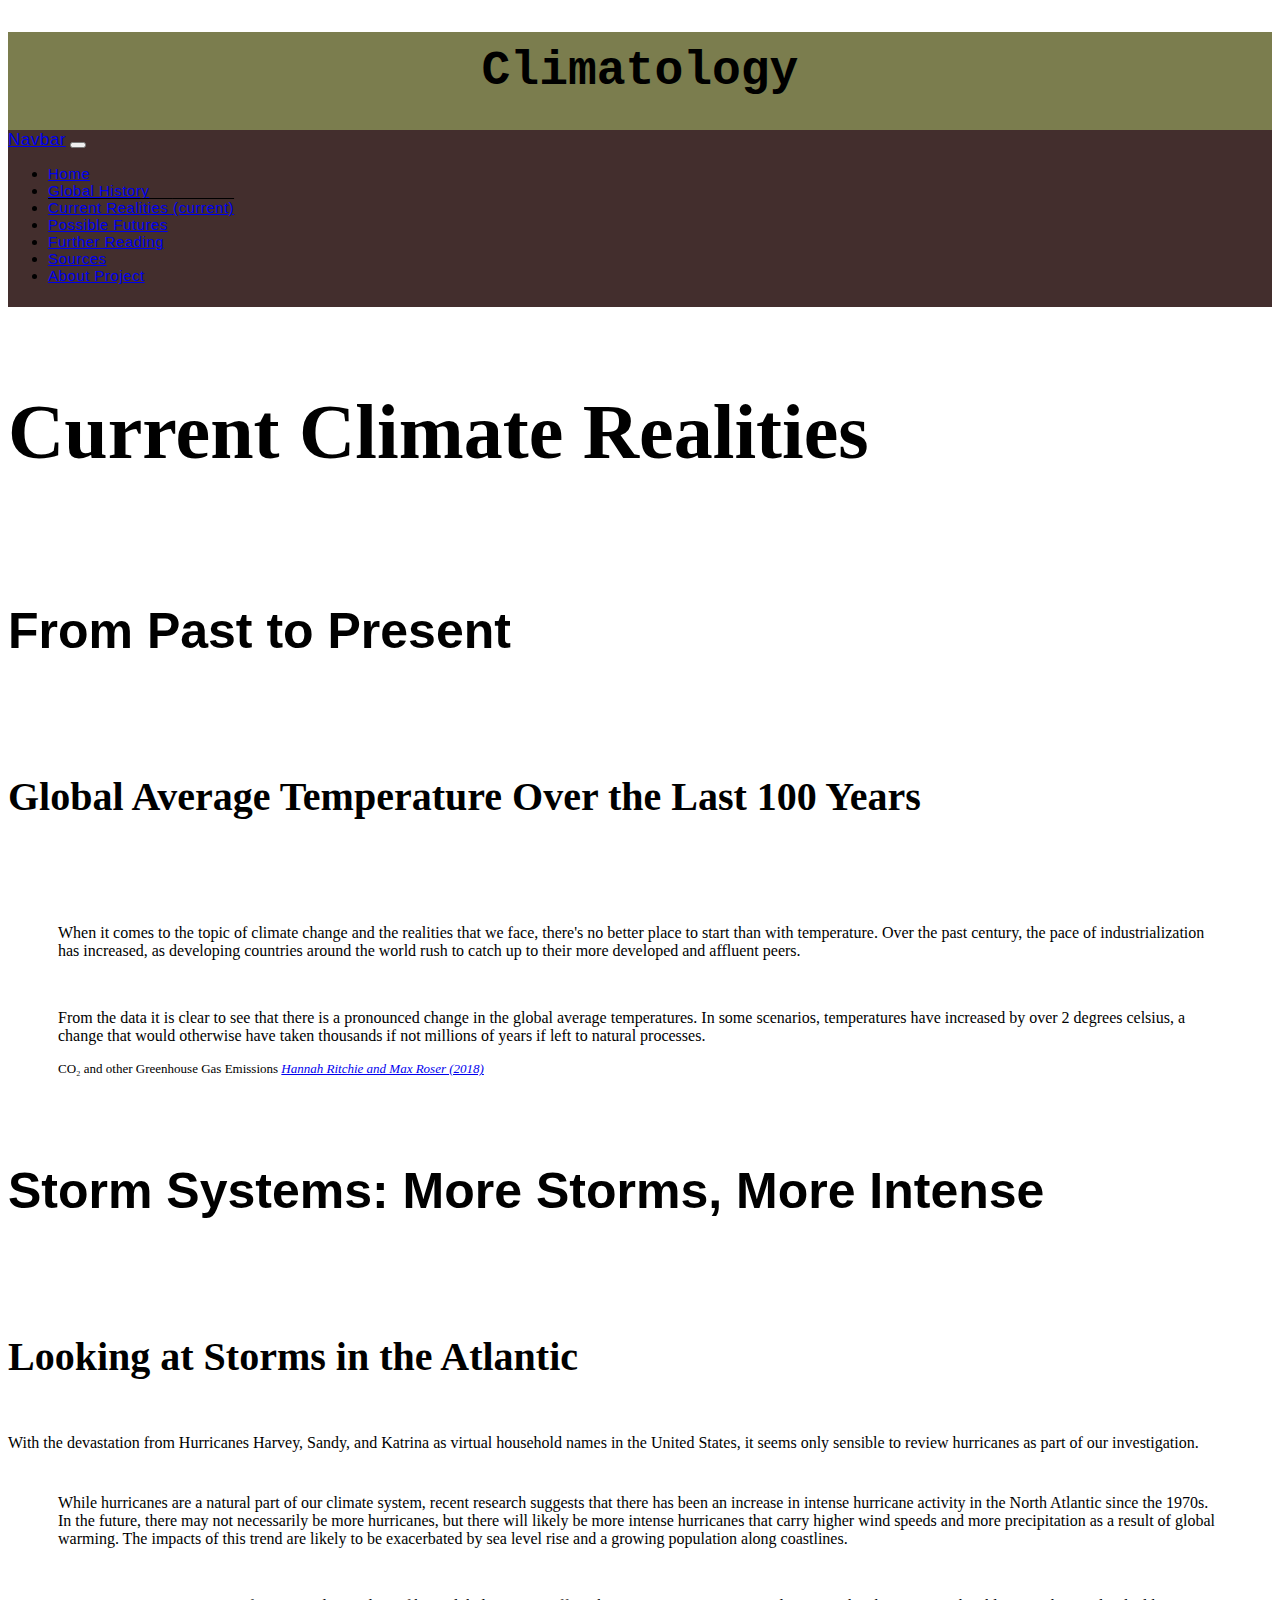
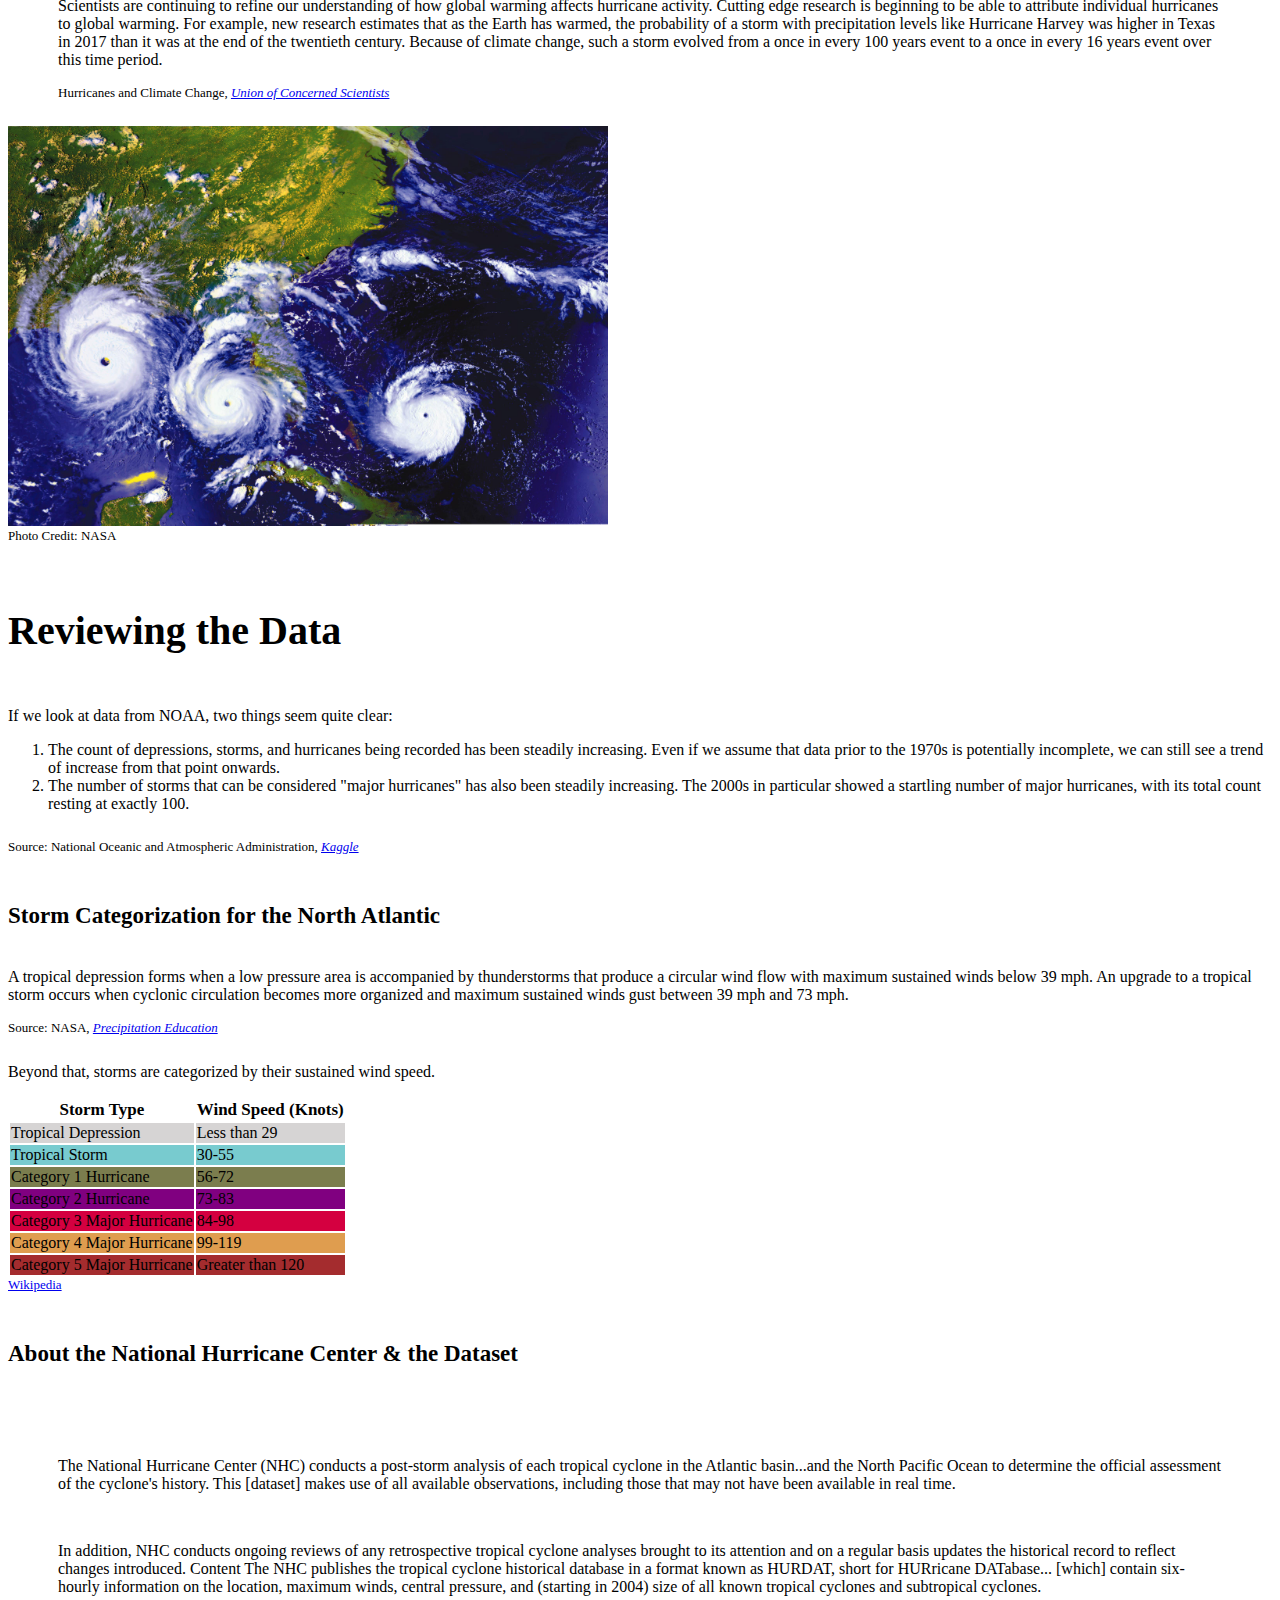
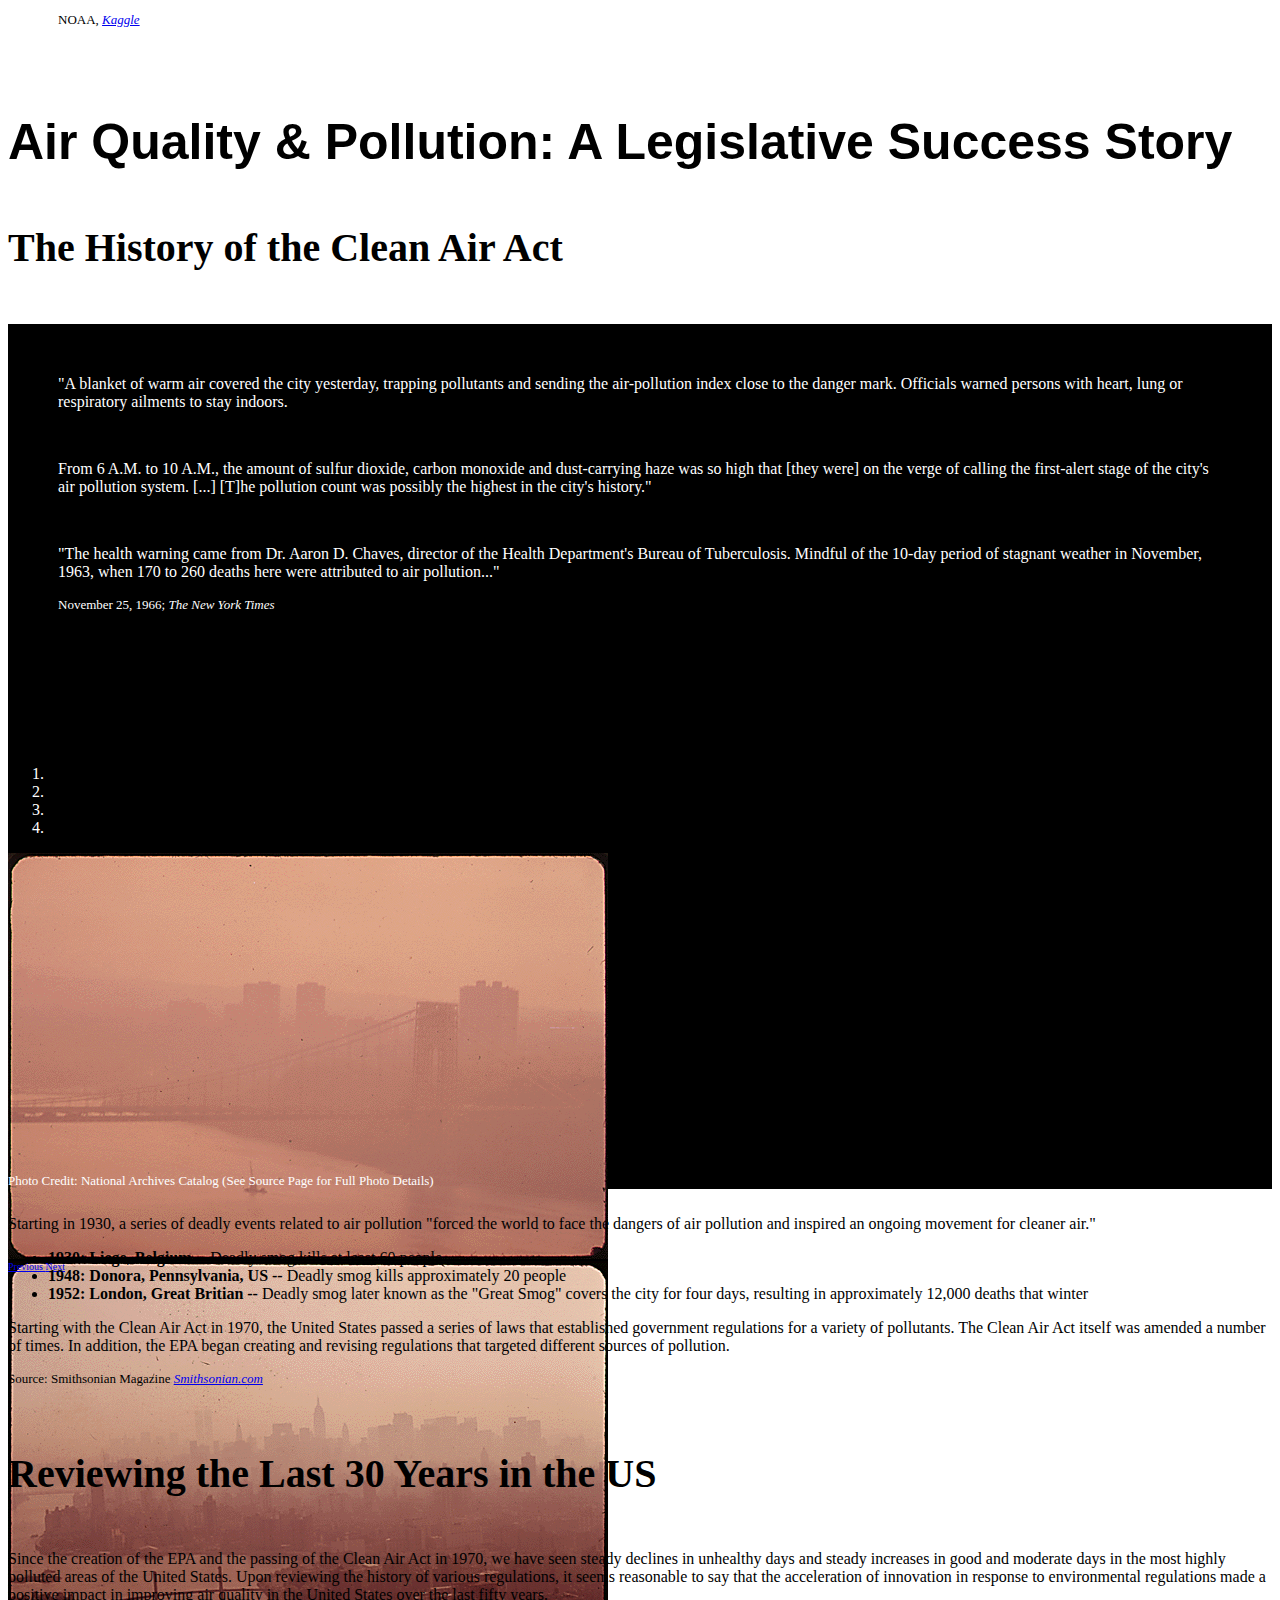
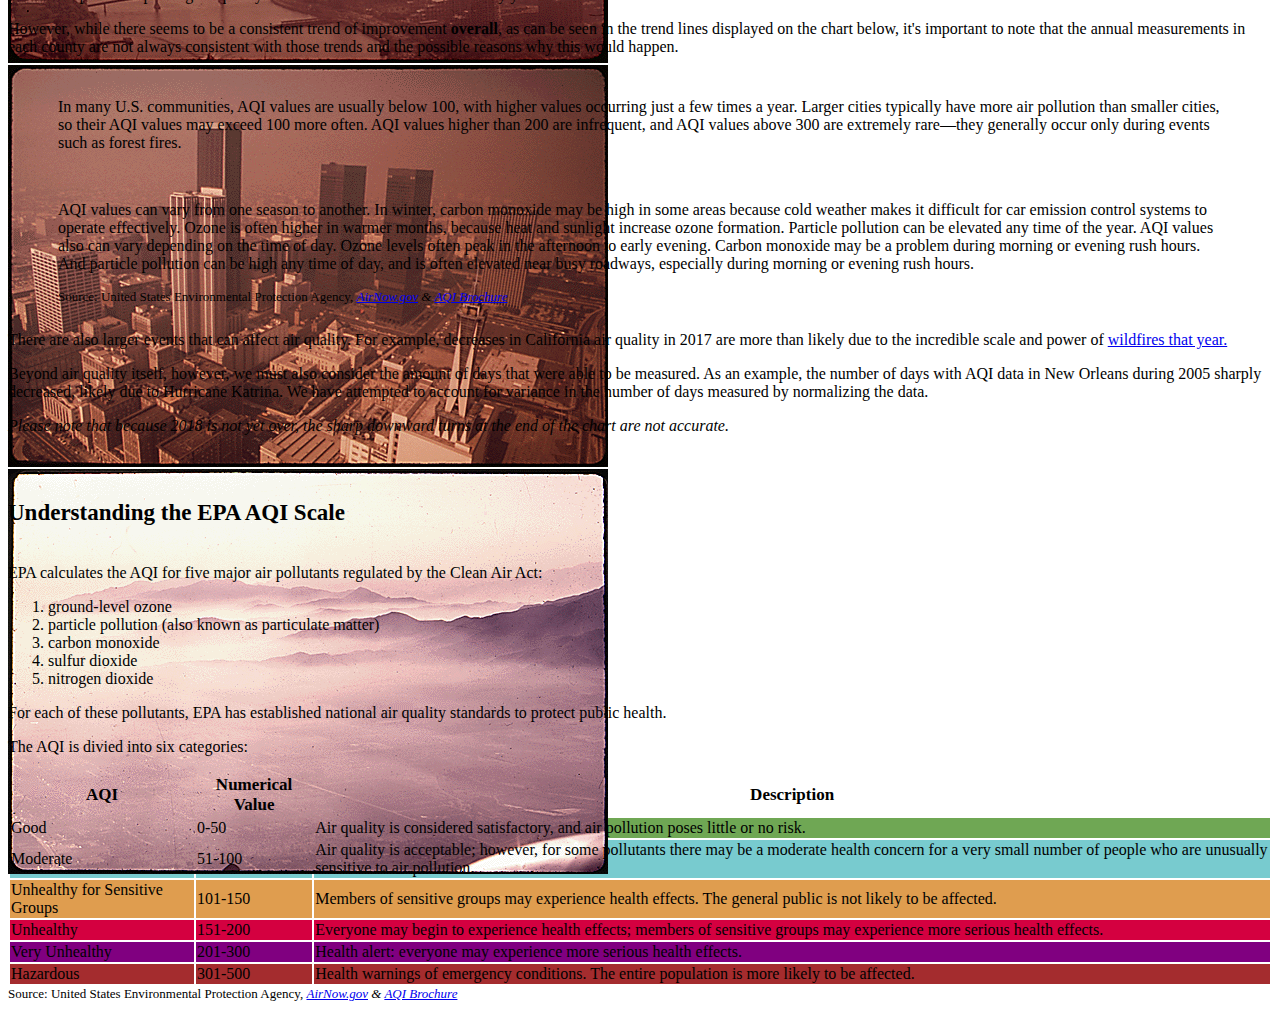
<file: reality.html>
<!DOCTYPE html>
<html lang="en">

<head>
    <meta charset="UTF-8">
    <meta name="viewport" content="width=device-width, initial-scale=1.0">
    <meta http-equiv="X-UA-Compatible" content="ie=edge">
    <title>Current Climate Realities</title>

    <!-- Import Bootstrap -->
    <link rel="stylesheet" href="https://stackpath.bootstrapcdn.com/bootstrap/4.1.0/css/bootstrap.min.css" integrity="sha384-9gVQ4dYFwwWSjIDZnLEWnxCjeSWFphJiwGPXr1jddIhOegiu1FwO5qRGvFXOdJZ4" crossorigin="anonymous">
    <link rel="stylesheet" href="resources/css/style.css">

    <!-- Import Plotly -->
    <script src="https://cdn.plot.ly/plotly-latest.min.js"></script>
</head>

<body>
    <!-- Navbar Section -->
    <div class="sticky-top" id="pageHeader">
        <h1 id="headerHeader">Climatology</h1>
        <nav class="navbar navbar-expand-lg navbar-dark" id="navbar">

            <!-- Navbar setup -->
            <a class="navbar-brand" href="#">Navbar</a>
            <button class="navbar-toggler" type="button" data-toggle="collapse" data-target="#navbarSupportedContent" aria-controls="navbarSupportedContent" aria-expanded="false" aria-label="Toggle navigation"> 
                <span class="navbar-toggler-icon"></span>
            </button>

            <!-- Navbar links -->
            <div class="collapse navbar-collapse" id="navbarSupportedContent">
                <ul class="navbar-nav mr-auto nav-justified w-100">
                    <li class="nav-item">
                        <a class="nav-link" href="index.html">Home </a>
                    </li>
                    <li class="nav-item">
                        <a class="nav-link" href="history.html">Global History</a>
                    </li>
                    <li class="nav-item active">
                        <a class="nav-link" href="reality.html">Current Realities <span class="sr-only">(current)</span></a>
                    </li>
                    <li class="nav-item">
                        <a class="nav-link" href="future.html">Possible Futures</a>
                    </li>
                    <li class="nav-item">
                        <a class="nav-link" href="furtherreading.html">Further Reading</a>
                    </li>
                    <li class="nav-item">
                        <a class="nav-link" href="sources.html">Sources</a>
                    </li>
                    <li class="nav-item">
                        <a class="nav-link" href="team.html">About Project</a>
                    </li>
                </ul>
            </div>
        </nav>
    </div>
    <div class="container-fluid">
        <div class="row">
            <div class="col">
                <h2 class="display-2">Current Climate Realities</h2>
            </div>
        </div>
        <div class="row">
            <div class="col">
                <h3 class="display-3" style='text-align: left'>From Past to Present</h3>
            </div>
        </div>
        <div class="row">
            <div class="col">
                <h4 class="display-4">Global Average Temperature Over the Last 100 Years</h4>
            </div>
        </div>
        <div class="row">
            <div class="col">
                <blockquote class="blockquote">
                    <p class="mb-0">When it comes to the topic of climate change and the realities that we face, there's no better place to start than with temperature. Over the past century, the pace of industrialization has increased, as developing countries around the world rush to catch up to their more developed and affluent peers.
                    </p>
                    <br>
                    <p class="mb-0">From the data it is clear to see that there is a pronounced change in the global average temperatures. In some scenarios, temperatures have increased by over 2 degrees celsius, a change that would otherwise have taken thousands if not millions of years if left to natural processes.</p>
                    <div class='tableauPlaceholder' id='viz1531109785181' style='position: relative'>
                        <noscript>
                    <a href='#'>
                    <img alt='Dashboard 1 ' src='https:&#47;&#47;public.tableau.com&#47;static&#47;images&#47;Gl&#47;GlobalAverageTemperatureChange1910v2010&#47;Dashboard1&#47;1_rss.png' style='border: none' />
                    </a>
                    </noscript>
                        <object class='tableauViz' style='display:none;'>
                    <param name='host_url' value='https%3A%2F%2Fpublic.tableau.com%2F' /> 
                    <param name='embed_code_version' value='3' /> 
                    <param name='site_root' value='' />
                    <param name='name' value='GlobalAverageTemperatureChange1910v2010&#47;Dashboard1' />
                    <param name='tabs' value='no' />
                    <param name='toolbar' value='yes' />
                    <param name='static_image' value='https:&#47;&#47;public.tableau.com&#47;static&#47;images&#47;Gl&#47;GlobalAverageTemperatureChange1910v2010&#47;Dashboard1&#47;1.png' />
                     <param name='animate_transition' value='yes' />
                     <param name='display_static_image' value='yes' />
                     <param name='display_spinner' value='yes' />
                     <param name='display_overlay' value='yes' />
                     <param name='display_count' value='yes' />
                     <param name='filter' value='publish=yes' />
                     </object>
                    </div>
                    <script type='text/javascript'>
                        var divElement = document.getElementById('viz1531109785181');
                        var vizElement = divElement.getElementsByTagName('object')[0];
                        vizElement.style.minWidth = '420px';
                        vizElement.style.maxWidth = '1800px';
                        vizElement.style.width = '100%';
                        vizElement.style.minHeight = '587px';
                        vizElement.style.maxHeight = '887px';
                        vizElement.style.height = (divElement.offsetWidth * 0.55) + 'px';
                        var scriptElement = document.createElement('script');
                        scriptElement.src = 'https://public.tableau.com/javascripts/api/viz_v1.js';
                        vizElement.parentNode.insertBefore(scriptElement, vizElement);

                    </script>
                    <footer class="blockquote-footer">CO₂ and other Greenhouse Gas Emissions <cite title="Source Title"><a href="https://ourworldindata.org/co2-and-other-greenhouse-gas-emissions">Hannah Ritchie and Max Roser (2018)</a></cite></footer>
                </blockquote>
            </div>
        </div>
    </div>
    <div class="container-fluid">
        <div class="row">
            <div class="col">
                <h3 class="display-3" style='text-align: left'>Storm Systems: More Storms, More Intense</h3>
            </div>
        </div>
        <div class="row align-items-center">
            <div class="col">
                <h4 class="display-4">Looking at Storms in the Atlantic</h4>
                <p>With the devastation from Hurricanes Harvey, Sandy, and Katrina as virtual household names in the United States, it seems only sensible to review hurricanes as part of our investigation.</p>
                <blockquote class="blockquote">
                    <p class="mb-0">While hurricanes are a natural part of our climate system, recent research suggests that there has been an increase in intense hurricane activity in the North Atlantic since the 1970s. In the future, there may not necessarily be more hurricanes, but there will likely be more intense hurricanes that carry higher wind speeds and more precipitation as a result of global warming. The impacts of this trend are likely to be exacerbated by sea level rise and a growing population along coastlines.</p>
                    <br>
                    <p class="mb-0">Scientists are continuing to refine our understanding of how global warming affects hurricane activity. Cutting edge research is beginning to be able to attribute individual hurricanes to global warming. For example, new research estimates that as the Earth has warmed, the probability of a storm with precipitation levels like Hurricane Harvey was higher in Texas in 2017 than it was at the end of the twentieth century. Because of climate change, such a storm evolved from a once in every 100 years event to a once in every 16 years event over this time period.</p>
                    <footer class="blockquote-footer">Hurricanes and Climate Change, <cite title="Source Title"><a href="https://www.ucsusa.org/global-warming/science-and-impacts/impacts/hurricanes-and-climate-change.html">Union of Concerned Scientists</a></cite></footer>
                </blockquote>
            </div>
            <div class="col">
                <img class="img-responsive" src="resources/images/realities/hurricane-andrew.jpg" alt="Photo Credit: NASA" id="hurricaneAndrew">
                <br>
                <footer class="blockquote-footer">Photo Credit: NASA</footer>
            </div>
        </div>
        <div class="row">
            <div class="col">
                <h4 class="display-4">Reviewing the Data</h4>
                <p>If we look at data from NOAA, two things seem quite clear: </p>
                <ol>
                    <li>The count of depressions, storms, and hurricanes being recorded has been steadily increasing. Even if we assume that data prior to the 1970s is potentially incomplete, we can still see a trend of increase from that point onwards.</li>
                    <li>The number of storms that can be considered "major hurricanes" has also been steadily increasing. The 2000s in particular showed a startling number of major hurricanes, with its total count resting at exactly 100.</li>
                </ol>
            </div>
        </div>
        <div class="row">
            <div class="col">
                <div class='tableauPlaceholder' id='viz1531019978431' style='position: relative'>
                    <noscript><a href='#'>
                        <img alt='Dashboard 1 ' src='https:&#47;&#47;public.tableau.com&#47;static&#47;images&#47;Re&#47;RecordedStormsbyIntensity&#47;Dashboard1&#47;1_rss.png' style='border: none' /></a></noscript>
                    <object class='tableauViz' style='display:none;'>
                        <param name='host_url' value='https%3A%2F%2Fpublic.tableau.com%2F' />
                        <param name='embed_code_version' value='3' /> 
                        <param name='site_root' value='' />
                        <param name='name' value='RecordedStormsbyIntensity&#47;Dashboard1' />
                        <param name='tabs' value='no' />
                        <param name='toolbar' value='yes' />
                        <param name='static_image' value='https:&#47;&#47;public.tableau.com&#47;static&#47;images&#47;Re&#47;RecordedStormsbyIntensity&#47;Dashboard1&#47;1.png' /> 
                        <param name='animate_transition' value='yes' />
                        <param name='display_static_image' value='yes' />
                        <param name='display_spinner' value='yes' />
                        <param name='display_overlay' value='yes' />
                        <param name='display_count' value='yes' />
                        <param name='filter' value='publish=yes' />
                    </object>
                </div>
                <script type='text/javascript'>
                    var divElement = document.getElementById('viz1531019978431');
                    var vizElement = divElement.getElementsByTagName('object')[0];
                    vizElement.style.minWidth = '420px';
                    vizElement.style.maxWidth = '1800px';
                    vizElement.style.width = '100%';
                    vizElement.style.minHeight = '587px';
                    vizElement.style.maxHeight = '1027px';
                    vizElement.style.height = (divElement.offsetWidth * 0.65) + 'px';
                    var scriptElement = document.createElement('script');
                    scriptElement.src = 'https://public.tableau.com/javascripts/api/viz_v1.js';
                    vizElement.parentNode.insertBefore(scriptElement, vizElement);

                </script>
                <footer class="blockquote-footer">Source: National Oceanic and Atmospheric Administration, <cite title="Source Title"><a href="https://www.kaggle.com/noaa/hurricane-database">Kaggle</a></cite></footer>
            </div>
        </div>
        <div class="row">
            <div class="col">
                <h5 class="display-5">Storm Categorization for the North Atlantic</h5>
                <p>A tropical depression forms when a low pressure area is accompanied by thunderstorms that produce a circular wind flow with maximum sustained winds below 39 mph. An upgrade to a tropical storm occurs when cyclonic circulation becomes more organized and maximum sustained winds gust between 39 mph and 73 mph.</p>
                <footer class="blockquote-footer">Source: NASA, <cite title="Source Title"><a href="https://pmm.nasa.gov/education/content/what-difference-between-tropical-storm-and-tropical-depression">Precipitation Education</a></cite></footer>
                <br>
                <p>Beyond that, storms are categorized by their sustained wind speed.</p>
                <table class="table">
                    <thead>
                        <tr>
                            <th scope="col">Storm Type</th>
                            <th scope="col">Wind Speed (Knots)</th>
                        </tr>
                    </thead>
                    <tbody>
                        <tr style="background-color: #d6d4d4">
                            <td>Tropical Depression</td>
                            <td>Less than 29</td>
                        </tr>
                        <tr style="background-color: #78CBCF">
                            <td>Tropical Storm</td>
                            <td>30-55</td>
                        </tr>
                        <tr style="background-color: #7B7D4E">
                            <td>Category 1 Hurricane</td>
                            <td>56-72</td>
                        </tr>
                        <tr style="background-color: #800080">
                            <td>Category 2 Hurricane</td>
                            <td>73-83</td>
                        </tr>
                        <tr style="background-color: #D40040">
                            <td>Category 3 Major Hurricane</td>
                            <td>84-98</td>
                        </tr>
                        <tr style="background-color: #DF9D4F">
                            <td>Category 4 Major Hurricane</td>
                            <td>99-119</td>
                        </tr>
                        <tr style="background-color: #A42C2E">
                            <td>Category 5 Major Hurricane</td>
                            <td>Greater than 120</td>
                        </tr>
                    </tbody>
                </table>
                <footer class="blockquote-footer"><a href="https://en.wikipedia.org/wiki/Tropical_cyclone">Wikipedia</a></footer>
            </div>
        </div>
        <div class="row">
            <div class="col">
                <h5 class="display-5">About the National Hurricane Center & the Dataset</h5>
            </div>
        </div>
        <div class="row">
            <div class="col">
                <blockquote class="blockquote">
                    <p class="mb-0">The National Hurricane Center (NHC) conducts a post-storm analysis of each tropical cyclone in the Atlantic basin...and the North Pacific Ocean to determine the official assessment of the cyclone's history. This [dataset] makes use of all available observations, including those that may not have been available in real time.</p>
                    <br>
                    <p class="mb-0">In addition, NHC conducts ongoing reviews of any retrospective tropical cyclone analyses brought to its attention and on a regular basis updates the historical record to reflect changes introduced. Content The NHC publishes the tropical cyclone historical database in a format known as HURDAT, short for HURricane DATabase... [which] contain six-hourly information on the location, maximum winds, central pressure, and (starting in 2004) size of all known tropical cyclones and subtropical cyclones.</p>
                    <footer class="blockquote-footer">NOAA, <cite title="Source Title"><a href="https://www.kaggle.com/noaa/hurricane-database/home">Kaggle</a></cite></footer>
                </blockquote>
            </div>
        </div>
    </div>
    <div class="container-fluid">
        <div class="row">
            <div class="col">
                <h3 class="display-3" style='text-align: left'>Air Quality & Pollution: A Legislative Success Story</h3>
                <h4 class="display-4">The History of the Clean Air Act</h4>
            </div>
        </div>
        <div class="row align-items-center" style="background-color: black; color: white">
            <div class="col" style="height:400px; width:auto">
                <div id="pollutionQuote">
                    <blockquote class="blockquote">
                        <p class="mb-0">
                            "A blanket of warm air covered the city yesterday, trapping pollutants and sending the air-pollution index close to the danger mark. Officials warned persons with heart, lung or respiratory ailments to stay indoors.
                        </p>
                        <br>
                        <p class="mb-0">
                            From 6 A.M. to 10 A.M., the amount of sulfur dioxide, carbon monoxide and dust-carrying haze was so high that [they were] on the verge of calling the first-alert stage of the city's air pollution system. [...] [T]he pollution count was possibly the highest in the city's history."
                        </p>
                        <br>
                        <p class="mb-0">
                            "The health warning came from Dr. Aaron D. Chaves, director of the Health Department's Bureau of Tuberculosis. Mindful of the 10-day period of stagnant weather in November, 1963, when 170 to 260 deaths here were attributed to air pollution..."
                        </p>
                        <footer class="blockquote-footer">November 25, 1966; <cite title="Source Title">The New York Times</cite></footer>
                    </blockquote>
                </div>
            </div>
            <div class="col">
                <div class="carousel slide" data-ride="carousel" id="carousel">
                    <ol class="carousel-indicators">
                        <li data-target="#carouselExampleIndicators" data-slide-to="0" class="active"></li>
                        <li data-target="#carouselExampleIndicators" data-slide-to="1"></li>
                        <li data-target="#carouselExampleIndicators" data-slide-to="2"></li>
                        <li data-target="#carouselExampleIndicators" data-slide-to="3"></li>
                    </ol>
                    <div class="carousel-inner" id="carousel">
                        <div class="carousel-item active">
                            <img class="d-block" src="resources/images/realities/hudson-river.gif" alt="First slide">
                        </div>
                        <div class="carousel-item">
                            <img class="d-block" src="resources/images/realities/manhattan-skyline.gif" alt="Second slide">
                        </div>
                        <div class="carousel-item">
                            <img class="d-block" src="resources/images/realities/los-angeles-smog.gif" alt="Third slide">
                        </div>
                        <div class="carousel-item">
                            <img class="d-block" src="resources/images/realities/san-gabriel-smog.gif" alt="Third slide">
                        </div>
                    </div>
                    <!-- Controls for carousel-->
                    <a class="carousel-control-prev" href="#carousel" role="button" data-slide="prev">
                        <span class="carousel-control-prev-icon" aria-hidden="true"></span>
                        <span class="sr-only">Previous</span>
                    </a>
                    <a class="carousel-control-next" href="#carousel" role="button" data-slide="next">
                        <span class="carousel-control-next-icon" aria-hidden="true"></span>
                        <span class="sr-only">Next</span>
                    </a>
                </div>
                <footer class="blockquote-footer">Photo Credit: National Archives Catalog (See Source Page for Full Photo Details)</footer>
            </div>
        </div>
        <div class="row">
            <div class="col">
                <p>Starting in 1930, a series of deadly events related to air pollution "forced the world to face the dangers of air pollution and inspired an ongoing movement for cleaner air."</p>
                <ul id="normalList">
                    <li><strong>1930: Liege, Belgium --</strong> Deadly smog kills at least 60 people</li>
                    <li><strong>1948: Donora, Pennsylvania, US --</strong> Deadly smog kills approximately 20 people</li>
                    <li><strong>1952: London, Great Britian --</strong> Deadly smog later known as the "Great Smog" covers the city for four days, resulting in approximately 12,000 deaths that winter</li>
                </ul>
                <p>Starting with the Clean Air Act in 1970, the United States passed a series of laws that established government regulations for a variety of pollutants. The Clean Air Act itself was amended a number of times. In addition, the EPA began creating and revising regulations that targeted different sources of pollution.</p>
                <footer class="blockquote-footer">Source: Smithsonian Magazine <cite title="Source Title"><a href="https://www.smithsonianmag.com/science-nature/the-long-fight-against-air-pollution-21017286/">Smithsonian.com</a></cite></footer>
            </div>
        </div>
    </div>
    <div class="container-fluid">
        <div class="row">
            <div class="col">
                <h4 class="display-4">Reviewing the Last 30 Years in the US</h4>
                <p>Since the creation of the EPA and the passing of the Clean Air Act in 1970, we have seen steady declines in unhealthy days and steady increases in good and moderate days in the most highly polluted areas of the United States. Upon reviewing the history of various regulations, it seems reasonable to say that the acceleration of innovation in response to environmental regulations made a positive impact in improving air quality in the United States over the last fifty years.</p>
                <p>However, while there seems to be a consistent trend of improvement <b>overall</b>, as can be seen in the trend lines displayed on the chart below, it's important to note that the annual measurements in each county are not always consistent with those trends and the possible reasons why this would happen.</p>
                <blockquote class="blockquote">
                    <p class="mb-0">In many U.S. communities, AQI values are usually below 100, with higher values occurring just a few times a year. Larger cities typically have more air pollution than smaller cities, so their AQI values may exceed 100 more often. AQI values higher than 200 are infrequent, and AQI values above 300 are extremely rare—they generally occur only during events such as forest fires.
                    </p><br>
                    <p class="mb-0">AQI values can vary from one season to another. In winter, carbon monoxide may be high in some areas because cold weather makes it difficult for car emission control systems to operate effectively. Ozone is often higher in warmer months, because heat and sunlight increase ozone formation. Particle pollution can be elevated any time of the year. AQI values also can vary depending on the time of day. Ozone levels often peak in the afternoon to early evening. Carbon monoxide may be a problem during morning or evening rush hours. And particle pollution can be high any time of day, and is often elevated near busy roadways, especially during morning or evening rush hours.</p>
                    <footer class="blockquote-footer">Source: United States Environmental Protection Agency, <cite title="Source Title"><a href="https://airnow.gov/index.cfm?action=aqibasics.aqi">AirNow.gov</a> & <a href="https://www3.epa.gov/airnow/aqi_brochure_02_14.pdf">AQI Brochure</a></cite></footer>
                </blockquote>
                <p>There are also larger events that can affect air quality. For example, decreases in California air quality in 2017 are more than likely due to the incredible scale and power of <a href="https://www.washingtonpost.com/graphics/2017/national/california-wildfires-comparison/?noredirect=on&utm_term=.11eb67632205">wildfires that year.</a></p>
                <p>Beyond air quality itself, however, we must also consider the amount of days that were able to be measured. As an example, the number of days with AQI data in New Orleans during 2005 sharply decreased, likely due to Hurricane Katrina. We have attempted to account for variance in the number of days measured by normalizing the data.</p>
                <p><i>Please note that because 2018 is not yet over, the sharp downward turns at the end of the chart are not accurate.</i></p>
                <div class='tableauPlaceholder' id='viz1530753727135' style='position: relative'>
                    <noscript>
                        <a href='#'><img alt='Air Quality Over Time (1980-2018) ' src='https:&#47;&#47;public.tableau.com&#47;static&#47;images&#47;AQ&#47;AQIbyStateCountyOverTime-V2_1&#47;Dashboard1&#47;1_rss.png' style='border: none' /></a>
                    </noscript>
                    <object class='tableauViz' style='display:none;'>
                        <param name='host_url' value='https%3A%2F%2Fpublic.tableau.com%2F' /> 
                        <param name='embed_code_version' value='3' /> 
                        <param name='site_root' value='' />
                        <param name='name' value='AQIbyStateCountyOverTime-V2_1&#47;Dashboard1' />
                        <param name='tabs' value='no' />
                        <param name='toolbar' value='yes' />
                        <param name='static_image' value='https:&#47;&#47;public.tableau.com&#47;static&#47;images&#47;AQ&#47;AQIbyStateCountyOverTime-V2_1&#47;Dashboard1&#47;1.png' /> 
                        <param name='animate_transition' value='yes' />
                        <param name='display_static_image' value='yes' />
                        <param name='display_spinner' value='yes' />
                        <param name='display_overlay' value='yes' />
                        <param name='display_count' value='yes' />
                        <param name='filter' value='publish=yes' />
                    </object>
                </div>
                <script type='text/javascript'>
                    var divElement = document.getElementById('viz1530753727135');
                    var vizElement = divElement.getElementsByTagName('object')[0];
                    if (divElement.offsetWidth > 800) {
                        vizElement.style.minWidth = '420px';
                        vizElement.style.maxWidth = '1800px';
                        vizElement.style.width = '100%';
                        vizElement.style.minHeight = '587px';
                        vizElement.style.maxHeight = '887px';
                        vizElement.style.height = (divElement.offsetWidth * 0.50) + 'px';
                    } else if (divElement.offsetWidth > 500) {
                        vizElement.style.minWidth = '420px';
                        vizElement.style.maxWidth = '1800px';
                        vizElement.style.width = '100%';
                        vizElement.style.minHeight = '587px';
                        vizElement.style.maxHeight = '887px';
                        vizElement.style.height = (divElement.offsetWidth * 0.55) + 'px';
                    } else {
                        vizElement.style.width = '100%';
                        vizElement.style.height = '794px';
                    }
                    var scriptElement = document.createElement('script');
                    scriptElement.src = 'https://public.tableau.com/javascripts/api/viz_v1.js';
                    vizElement.parentNode.insertBefore(scriptElement, vizElement);

                </script>
            </div>
        </div>
        <div class="row">
            <div class="col">
                <h5 class="display-5">Understanding the EPA AQI Scale</h5>
                <p>EPA calculates the AQI for five major air pollutants regulated by the Clean Air Act:</p>
                <ol>
                    <li>ground-level ozone</li>
                    <li>particle pollution (also known as particulate matter)</li>
                    <li>carbon monoxide</li>
                    <li>sulfur dioxide</li>
                    <li>nitrogen dioxide</li>
                </ol>
                <p>For each of these pollutants, EPA has established national air quality standards to protect public health.</p>
                <p>The AQI is divied into six categories:</p>
                <table class="table">
                    <thead>
                        <tr>
                            <th scope="col">AQI</th>
                            <th scope="col">Numerical Value</th>
                            <th scope="col">Description</th>
                        </tr>
                    </thead>
                    <tbody>
                        <tr style="background-color: #6FA754">
                            <td>Good</td>
                            <td>0-50</td>
                            <td>Air quality is considered satisfactory, and air pollution poses little or no risk.</td>

                        </tr>
                        <tr style="background-color: #78CBCF">
                            <td>Moderate</td>
                            <td>51-100</td>
                            <td>Air quality is acceptable; however, for some pollutants there may be a moderate health concern for a very small number of people who are unusually sensitive to air pollution.</td>

                        </tr>
                        <tr style="background-color: #DF9D4F">
                            <td>Unhealthy for Sensitive Groups</td>
                            <td>101-150</td>
                            <td>Members of sensitive groups may experience health effects. The general public is not likely to be affected.</td>
                        </tr>
                        <tr style="background-color: #D40040">
                            <td>Unhealthy</td>
                            <td>151-200</td>
                            <td>Everyone may begin to experience health effects; members of sensitive groups may experience more serious health effects.</td>
                        </tr>
                        <tr style="background-color: #800080">
                            <td>Very Unhealthy</td>
                            <td>201-300</td>
                            <td>Health alert: everyone may experience more serious health effects.</td>
                        </tr>
                        <tr style="background-color: #A42C2E">
                            <td>Hazardous</td>
                            <td>301-500</td>
                            <td>Health warnings of emergency conditions. The entire population is more likely to be affected.</td>
                        </tr>
                    </tbody>
                </table>
                <footer class="blockquote-footer">Source: United States Environmental Protection Agency, <cite title="Source Title"><a href="https://airnow.gov/index.cfm?action=aqibasics.aqi">AirNow.gov</a> & <a href="https://www3.epa.gov/airnow/aqi_brochure_02_14.pdf">AQI Brochure</a></cite></footer>
            </div>
        </div>
    </div>

    <!-- Import stuff that Bootstrap needs-->
    <script src="https://code.jquery.com/jquery-3.3.1.slim.min.js" integrity="sha384-q8i/X+965DzO0rT7abK41JStQIAqVgRVzpbzo5smXKp4YfRvH+8abtTE1Pi6jizo" crossorigin="anonymous"></script>
    <script src="https://cdnjs.cloudflare.com/ajax/libs/popper.js/1.14.0/umd/popper.min.js" integrity="sha384-cs/chFZiN24E4KMATLdqdvsezGxaGsi4hLGOzlXwp5UZB1LY//20VyM2taTB4QvJ" crossorigin="anonymous"></script>
    <script src="https://stackpath.bootstrapcdn.com/bootstrap/4.1.0/js/bootstrap.min.js" integrity="sha384-uefMccjFJAIv6A+rW+L4AHf99KvxDjWSu1z9VI8SKNVmz4sk7buKt/6v9KI65qnm" crossorigin="anonymous"></script>
</body>

</html>
</file>
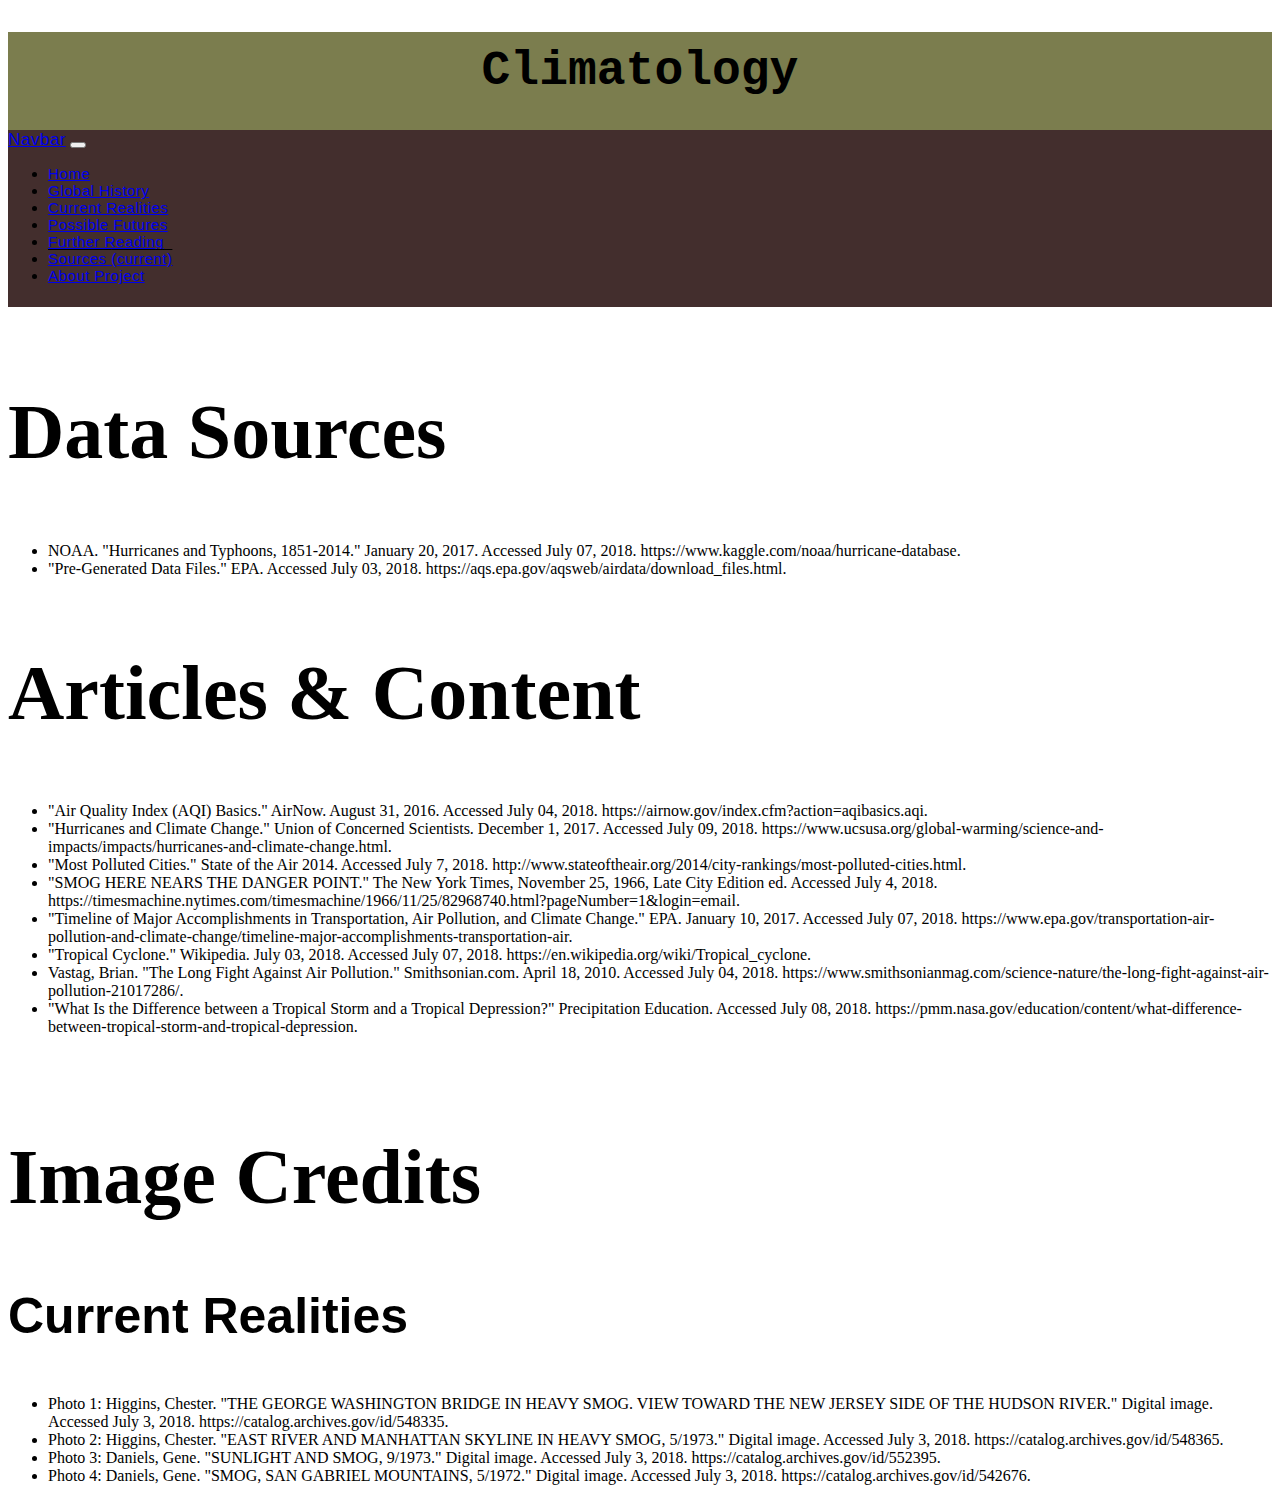
<file: sources.html>
<!DOCTYPE html>
<html lang="en">

<head>
    <meta charset="UTF-8">
    <meta name="viewport" content="width=device-width, initial-scale=1.0">
    <meta http-equiv="X-UA-Compatible" content="ie=edge">
    <title>Home</title>

    <!-- Import Bootstrap -->
    <link rel="stylesheet" href="https://stackpath.bootstrapcdn.com/bootstrap/4.1.0/css/bootstrap.min.css" integrity="sha384-9gVQ4dYFwwWSjIDZnLEWnxCjeSWFphJiwGPXr1jddIhOegiu1FwO5qRGvFXOdJZ4" crossorigin="anonymous">
    <link rel="stylesheet" href="resources/css/style.css">
</head>

<body>
    <!-- Navbar Section -->
    <div class="sticky-top" id="pageHeader">
        <h1 id="headerHeader">Climatology</h1>
        <nav class="navbar navbar-expand-lg navbar-dark" id="navbar">

            <!-- Navbar setup -->
            <a class="navbar-brand" href="#">Navbar</a>
            <button class="navbar-toggler" type="button" data-toggle="collapse" data-target="#navbarSupportedContent" aria-controls="navbarSupportedContent" aria-expanded="false" aria-label="Toggle navigation"> 
                <span class="navbar-toggler-icon"></span>
            </button>

            <!-- Navbar links -->
            <div class="collapse navbar-collapse" id="navbarSupportedContent">
                <ul class="navbar-nav mr-auto nav-justified w-100">
                    <li class="nav-item">
                        <a class="nav-link" href="index.html">Home </a>
                    </li>
                    <li class="nav-item">
                        <a class="nav-link" href="history.html">Global History</a>
                    </li>
                    <li class="nav-item">
                        <a class="nav-link" href="reality.html">Current Realities</a>
                    </li>
                    <li class="nav-item">
                        <a class="nav-link" href="future.html">Possible Futures</a>
                    </li>
                    <li class="nav-item">
                        <a class="nav-link" href="furtherreading.html">Further Reading</a>
                    </li>
                    <li class="nav-item active">
                        <a class="nav-link" href="sources.html">Sources <span class="sr-only">(current)</span></a>
                    </li>
                    <li class="nav-item">
                        <a class="nav-link" href="team.html">About Project</a>
                    </li>
                </ul>
            </div>
        </nav>
    </div>

    <div class="container-fluid">
        <div class="row">
            <div class="col">
                <h2 class="display-2">Data Sources</h2>
                <ul id="normalList">
                    <li>NOAA. "Hurricanes and Typhoons, 1851-2014." January 20, 2017. Accessed July 07, 2018. https://www.kaggle.com/noaa/hurricane-database.</li>
                    <li>"Pre-Generated Data Files." EPA. Accessed July 03, 2018. https://aqs.epa.gov/aqsweb/airdata/download_files.html.
                    </li>
                </ul>
            </div>
            <div class="col">
                <h2 class="display-2">Articles & Content</h2>
                <ul id="normalList">
                    <li>"Air Quality Index (AQI) Basics." AirNow. August 31, 2016. Accessed July 04, 2018. https://airnow.gov/index.cfm?action=aqibasics.aqi.</li>
                    <li>"Hurricanes and Climate Change." Union of Concerned Scientists. December 1, 2017. Accessed July 09, 2018. https://www.ucsusa.org/global-warming/science-and-impacts/impacts/hurricanes-and-climate-change.html.</li>
                    <li>"Most Polluted Cities." State of the Air 2014. Accessed July 7, 2018. http://www.stateoftheair.org/2014/city-rankings/most-polluted-cities.html.</li>
                    <li>"SMOG HERE NEARS THE DANGER POINT." The New York Times, November 25, 1966, Late City Edition ed. Accessed July 4, 2018. https://timesmachine.nytimes.com/timesmachine/1966/11/25/82968740.html?pageNumber=1&login=email.</li>
                    <li>"Timeline of Major Accomplishments in Transportation, Air Pollution, and Climate Change." EPA. January 10, 2017. Accessed July 07, 2018. https://www.epa.gov/transportation-air-pollution-and-climate-change/timeline-major-accomplishments-transportation-air.</li>
                    <li>"Tropical Cyclone." Wikipedia. July 03, 2018. Accessed July 07, 2018. https://en.wikipedia.org/wiki/Tropical_cyclone.</li>
                    <li>Vastag, Brian. "The Long Fight Against Air Pollution." Smithsonian.com. April 18, 2010. Accessed July 04, 2018. https://www.smithsonianmag.com/science-nature/the-long-fight-against-air-pollution-21017286/.</li>
                    <li>"What Is the Difference between a Tropical Storm and a Tropical Depression?" Precipitation Education. Accessed July 08, 2018. https://pmm.nasa.gov/education/content/what-difference-between-tropical-storm-and-tropical-depression.</li>
                </ul>
            </div>
        </div>
        <div class="row">
            <div class="col">
                <h2 class="display-2">Image Credits</h2>
                <h3 class="display-3" style="text-align: left;">Current Realities</h3>
                <ul id="normalList">
                    <li>Photo 1: Higgins, Chester. "THE GEORGE WASHINGTON BRIDGE IN HEAVY SMOG. VIEW TOWARD THE NEW JERSEY SIDE OF THE HUDSON RIVER." Digital image. Accessed July 3, 2018. https://catalog.archives.gov/id/548335.</li>
                    <li>Photo 2: Higgins, Chester. "EAST RIVER AND MANHATTAN SKYLINE IN HEAVY SMOG, 5/1973." Digital image. Accessed July 3, 2018. https://catalog.archives.gov/id/548365.</li>
                    <li>Photo 3: Daniels, Gene. "SUNLIGHT AND SMOG, 9/1973." Digital image. Accessed July 3, 2018. https://catalog.archives.gov/id/552395.</li>
                    <li>Photo 4: Daniels, Gene. "SMOG, SAN GABRIEL MOUNTAINS, 5/1972." Digital image. Accessed July 3, 2018. https://catalog.archives.gov/id/542676.</li>
                </ul>

            </div>
        </div>
    </div>

    <!-- Import stuff that Bootstrap needs-->
    <script src="https://code.jquery.com/jquery-3.3.1.slim.min.js" integrity="sha384-q8i/X+965DzO0rT7abK41JStQIAqVgRVzpbzo5smXKp4YfRvH+8abtTE1Pi6jizo" crossorigin="anonymous"></script>
    <script src="https://cdnjs.cloudflare.com/ajax/libs/popper.js/1.14.0/umd/popper.min.js" integrity="sha384-cs/chFZiN24E4KMATLdqdvsezGxaGsi4hLGOzlXwp5UZB1LY//20VyM2taTB4QvJ" crossorigin="anonymous"></script>
    <script src="https://stackpath.bootstrapcdn.com/bootstrap/4.1.0/js/bootstrap.min.js" integrity="sha384-uefMccjFJAIv6A+rW+L4AHf99KvxDjWSu1z9VI8SKNVmz4sk7buKt/6v9KI65qnm" crossorigin="anonymous"></script>
</body>

</html>
</file>
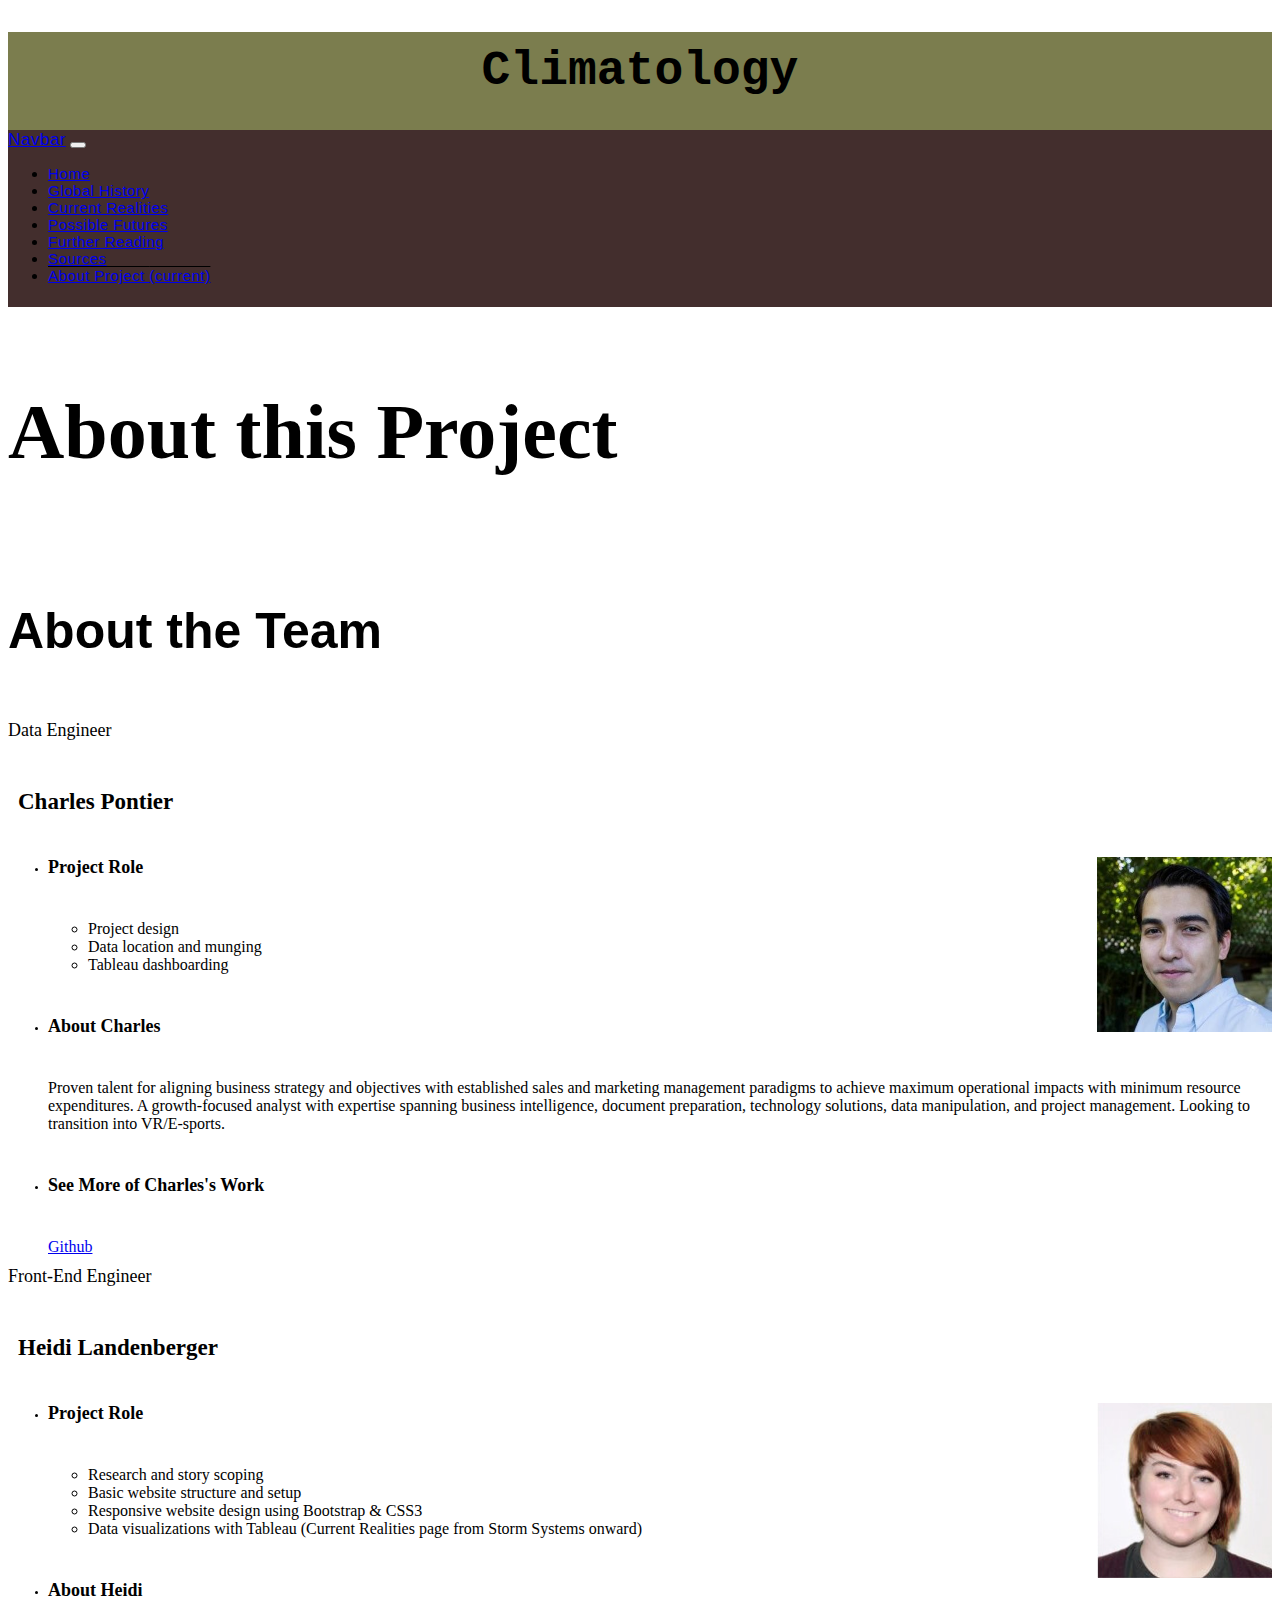
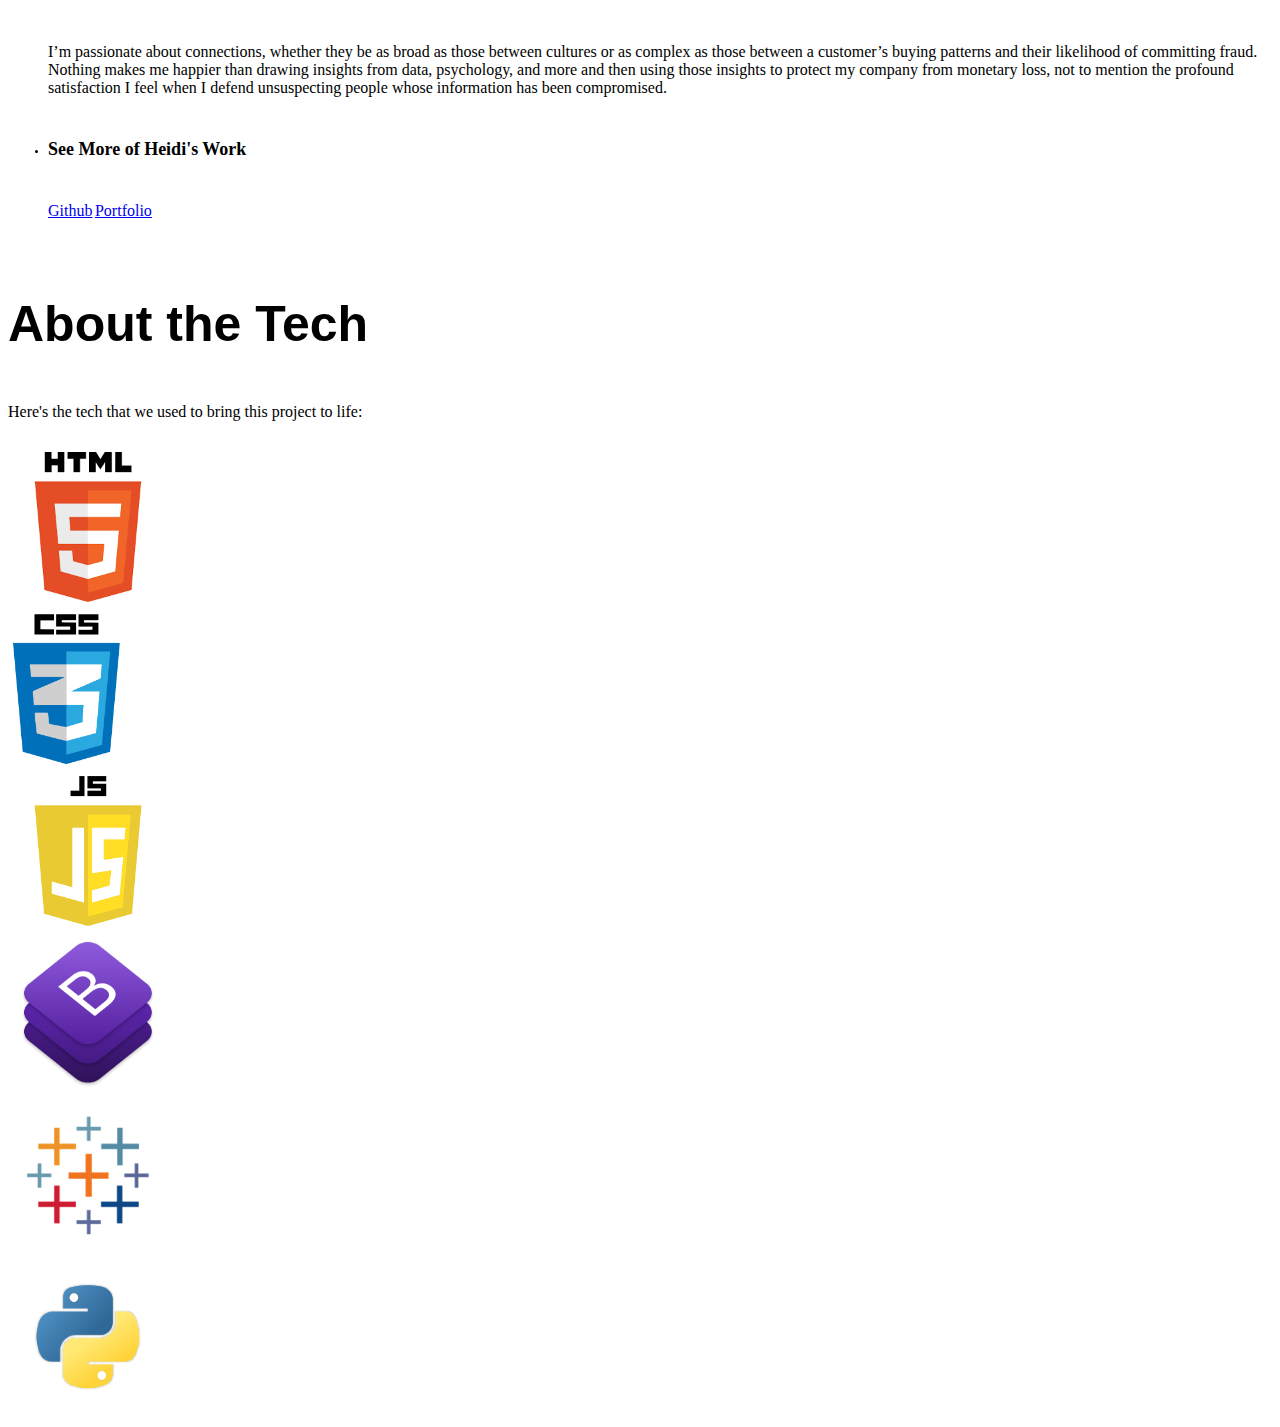
<file: team.html>
<!DOCTYPE html>
<html lang="en">

<head>
    <meta charset="UTF-8">
    <meta name="viewport" content="width=device-width, initial-scale=1.0">
    <meta http-equiv="X-UA-Compatible" content="ie=edge">
    <title>Home</title>

    <!-- Import Bootstrap -->
    <link rel="stylesheet" href="https://stackpath.bootstrapcdn.com/bootstrap/4.1.0/css/bootstrap.min.css" integrity="sha384-9gVQ4dYFwwWSjIDZnLEWnxCjeSWFphJiwGPXr1jddIhOegiu1FwO5qRGvFXOdJZ4" crossorigin="anonymous">
    <link rel="stylesheet" href="resources/css/style.css">
</head>

<body>
    <!-- Navbar Section -->
    <div class="sticky-top" id="pageHeader">
        <h1 id="headerHeader">Climatology</h1>
        <nav class="navbar navbar-expand-lg navbar-dark" id="navbar">

            <!-- Navbar setup -->
            <a class="navbar-brand" href="#">Navbar</a>
            <button class="navbar-toggler" type="button" data-toggle="collapse" data-target="#navbarSupportedContent" aria-controls="navbarSupportedContent" aria-expanded="false" aria-label="Toggle navigation"> 
                <span class="navbar-toggler-icon"></span>
            </button>

            <!-- Navbar links -->
            <div class="collapse navbar-collapse" id="navbarSupportedContent">
                <ul class="navbar-nav mr-auto nav-justified w-100">
                    <li class="nav-item">
                        <a class="nav-link" href="index.html">Home</a>
                    </li>
                    <li class="nav-item">
                        <a class="nav-link" href="history.html">Global History</a>
                    </li>
                    <li class="nav-item">
                        <a class="nav-link" href="reality.html">Current Realities</a>
                    </li>
                    <li class="nav-item">
                        <a class="nav-link" href="future.html">Possible Futures</a>
                    </li>
                    <li class="nav-item">
                        <a class="nav-link" href="furtherreading.html">Further Reading</a>
                    </li>
                    <li class="nav-item">
                        <a class="nav-link" href="sources.html">Sources</a>
                    </li>
                    <li class="nav-item active">
                        <a class="nav-link" href="team.html">About Project <span class="sr-only">(current)</span></a>
                    </li>
                </ul>
            </div>
        </nav>
    </div>

    <div class="container-fluid">
        <div class="row">
            <div class="col">
                <h2 class="display-2">About this Project</h2>
            </div>
        </div>
        <div class="row">
            <div class="col">
                <h3 class="display-3" style="text-align: left">About the Team</h3>
            </div>
        </div>
        <div class="row">
            <div class="col-sm-6">
                <div class="card">
                    <div class="card-header bg-dark text-white" id="cardHeader">
                        Data Engineer
                    </div>
                    <div class="row">
                        <div class="card-body">
                            <h5 class="card-title" style="padding-left: 10px">Charles Pontier</h5>
                            <ul class="list-group list-group-flush">
                                <li class="list-group-item">
                                    <img class="img-fluid" src="resources/images/about-us/team-charles.jpg" id='teamPic'>

                                    <h6>Project Role</h6>
                                    <ul>
                                        <li class="p">Project design</li>
                                        <li class="p">Data location and munging</li>
                                        <li class="p">Tableau dashboarding</li>
                                    </ul>
                                </li>
                                <li class="list-group-item">
                                    <h6>About Charles</h6>
                                    <p>Proven talent for aligning business strategy and objectives with established sales and marketing management paradigms to achieve maximum operational impacts with minimum resource expenditures. A growth-focused analyst with expertise spanning business intelligence, document preparation, technology solutions, data manipulation, and project management. Looking to transition into VR/E-sports.</p>
                                </li>
                                <li class="list-group-item">
                                    <h6>See More of Charles's Work</h6>
                                    <a href="https://github.com/cpontier" class="btn btn-info" id="button">Github</a>
                                </li>
                            </ul>
                        </div>
                    </div>
                </div>
            </div>



            <div class="col-sm-6">
                <div class="card">
                    <div class="card-header bg-dark text-white" id="cardHeader">
                        Front-End Engineer
                    </div>
                    <div class="row">
                        <div class="card-body">
                            <h5 class="card-title" style="padding-left: 10px">Heidi Landenberger</h5>
                            <ul class="list-group list-group-flush">
                                <li class="list-group-item">
                                    <img class="img-fluid" src="resources/images/about-us/team-heidi.jpg" id='teamPic'>
                                    <h6>Project Role</h6>
                                    <ul>
                                        <li class="p">Research and story scoping</li>
                                        <li class="p">Basic website structure and setup</li>
                                        <li class="p">Responsive website design using Bootstrap & CSS3</li>
                                        <li class="p">Data visualizations with Tableau (Current Realities page from Storm Systems onward)</li>
                                    </ul>
                                </li>
                                <li class="list-group-item">
                                    <h6>About Heidi</h6>
                                    <p>I’m passionate about connections, whether they be as broad as those between cultures or as complex as those between a customer’s buying patterns and their likelihood of committing fraud. Nothing makes me happier than drawing insights from data, psychology, and more and then using those insights to protect my company from monetary loss, not to mention the profound satisfaction I feel when I defend unsuspecting people whose information has been compromised.</p>
                                </li>
                                <li class="list-group-item">
                                    <h6>See More of Heidi's Work</h6>
                                    <a href="https://github.com/hmlanden" class="btn btn-info" id="button">Github</a>
                                    <a href="https://derlanden.com/" class="btn btn-info" id="button">Portfolio</a>
                                </li>
                            </ul>
                        </div>
                    </div>
                </div>
            </div>
        </div>
    </div>
    <div class="container-fluid">
        <div class="row" style="margin-top: 15px">
            <div class="col">
                <h3 class="display-3" style="text-align: left">About the Tech</h3>
                <p>Here's the tech that we used to bring this project to life:</p>
            </div>
        </div>
        <div class="row" style="margin-top: 5px">

            <div class="col">
                <img src="resources/images/about-us/html.png" id="techPic">
            </div>
            <div class="col">
                <img src="resources/images/about-us/CSS.png" id="techPic">
            </div>
            <div class="col">
                <a href="https://public.tableau.com/en-us/s/"><img src="resources/images/about-us/js.png" id="techPic"></a>
            </div>
            <div class="col">
                <a href="https://getbootstrap.com/"><img src="resources/images/about-us/bootstrap.png" id="techPic"></a>
            </div>
            <div class="col">
                <img src="resources/images/about-us/tableau.png" id="techPic">
            </div>
            <div class="col">
                <img src="resources/images/about-us/python.png" id="techPic">
            </div>
        </div>
    </div>

    <!-- Import stuff that Bootstrap needs-->
    <script src="https://code.jquery.com/jquery-3.3.1.slim.min.js" integrity="sha384-q8i/X+965DzO0rT7abK41JStQIAqVgRVzpbzo5smXKp4YfRvH+8abtTE1Pi6jizo" crossorigin="anonymous"></script>
    <script src="https://cdnjs.cloudflare.com/ajax/libs/popper.js/1.14.0/umd/popper.min.js" integrity="sha384-cs/chFZiN24E4KMATLdqdvsezGxaGsi4hLGOzlXwp5UZB1LY//20VyM2taTB4QvJ" crossorigin="anonymous"></script>
    <script src="https://stackpath.bootstrapcdn.com/bootstrap/4.1.0/js/bootstrap.min.js" integrity="sha384-uefMccjFJAIv6A+rW+L4AHf99KvxDjWSu1z9VI8SKNVmz4sk7buKt/6v9KI65qnm" crossorigin="anonymous"></script>
</body>

</html>
</file>
<file: resources/css/style.css>
html {
    font-size: 62.5%;
}

/* template from W3 schools
/* Extra small devices (phones, 600px and down) */

@media only screen and (max-width: 600px) {
    .navbar {
        font-size: 1.5rem;
    }
    #headerHeader {
        font-size: 4rem;
    }
    .display-1 {
        font-size: 5.5rem;
    }
    .display-2 {
        font-size: 5rem;
    }
    .display-3 {
        font-size: 4rem;
    }
    .display-4 {
        font-size: 3.2rem;
    }
    h5 {
        font-size: 2.3rem;
    }
    h6,
    #cardHeader {
        font-size: 1.8rem;
    }
    p,
    .p,
    #button,
    ol,
    td,
    #normalList {
        font-size: 1.5rem;
    }
    .blockquote {
        font-size: 1.4rem;
    }
    .blockquote-footer {
        font-size: 1.2rem;
    }
    .navbar-brand,
    th {
        font-size: 1.7rem;
    }
}

/* Small devices (portrait tablets and large phones, 600px and up) */

@media only screen and (min-width: 600px) {
    .navbar {
        font-size: 1.5rem;
    }
    #headerHeader {
        font-size: 4.8rem;
    }
    .display-1 {
        font-size: 9rem;
    }
    .display-2 {
        font-size: 7rem;
    }
    .display-3 {
        font-size: 4rem;
    }
    .display-4 {
        font-size: 4rem;
    }
    h5 {
        font-size: 2.3rem;
    }
    h6,
    #cardHeader {
        font-size: 1.8rem;
    }
    p,
    .p,
    #button,
    ol,
    td,
    #normalList {
        font-size: 1.5rem;
    }
    .blockquote {
        font-size: 1.5rem;
    }
    .blockquote-footer {
        font-size: 1.3rem;
    }
    .navbar-brand,
    th {
        font-size: 1.7rem;
    }
}

/* Medium devices (landscape tablets, 768px and up) */

@media only screen and (min-width: 768px) {
    .navbar {
        font-size: 1.5rem;
    }
    #headerHeader {
        font-size: 4.8rem;
    }
    .display-1 {
        font-size: 9rem;
    }
    .display-2 {
        font-size: 7rem;
    }
    .display-3 {
        font-size: 4rem;
    }
    .display-4 {
        font-size: 4rem;
    }
    h5 {
        font-size: 2.3rem;
    }
    h6,
    #cardHeader {
        font-size: 1.8rem;
    }
    p,
    .p,
    #button,
    ol,
    td,
    #normalList {
        font-size: 1.5rem;
    }
    .blockquote {
        font-size: 1.5rem;
    }
    .blockquote-footer {
        font-size: 1.3rem;
    }
    .navbar-brand,
    th {
        font-size: 1.7rem;
    }
}

/* Large devices (laptops/desktops, 992px and up) */

@media only screen and (min-width: 992px) {
    .navbar {
        font-size: 1.5rem;
    }
    #headerHeader {
        font-size: 4.8rem;
    }
    .display-1 {
        font-size: 9rem;
    }
    .display-2 {
        font-size: 6.8rem;
    }
    .display-3 {
        font-size: 4.3rem;
    }
    .display-4 {
        font-size: 4rem;
    }
    h5 {
        font-size: 2.3rem;
    }
    h6,
    #cardHeader {
        font-size: 1.8rem;
    }
    p,
    .p,
    #button,
    ol,
    td,
    #normalList {
        font-size: 1.5rem;
    }
    .blockquote {
        font-size: 1.5rem;
    }
    .blockquote-footer {
        font-size: 1.3rem;
    }
    .navbar-brand,
    th {
        font-size: 1.7rem;
    }
}

/* Extra large devices (large laptops and desktops, 1200px and up) */

@media only screen and (min-width: 1200px) {
    .navbar {
        font-size: 1.5rem;
    }
    #headerHeader {
        font-size: 4.8rem;
    }
    .display-1 {
        font-size: 9rem;
    }
    .display-2 {
        font-size: 7.8rem;
    }
    .display-3 {
        font-size: 5rem;
    }
    .display-4 {
        font-size: 4rem;
    }
    h5 {
        font-size: 2.3rem;
    }
    h6,
    #cardHeader {
        font-size: 1.8rem;
    }
    p,
    .p,
    #button,
    ol,
    td,
    #normalList {
        font-size: 1.6rem;
    }
    .blockquote {
        font-size: 1.5rem;
    }
    .blockquote-footer {
        font-size: 1.3rem;
    }
    .navbar-brand,
    th {
        font-size: 1.7rem;
    }
}

#pageHeader {
    background-color: #7B7D4E;
}

.navbar {
    background-color: #432E2D;
    padding-bottom: 8px;
    font-family: "Futura", Trebuchet MS, Arial, sans-serif;
    font-style: normal;
    font-variant: normal;
    font-weight: normal;
    letter-spacing: 0.5px;
}

.nav-item.active {
    text-decoration: overline underline solid;
}

#headerHeader {
    text-align: center;
    padding-top: 12px;
    font-family: "Courier New", Courier, monospace;
    font-style: normal;
    font-variant: normal;
}

.display-1 {
    font-family: "Palatino Linotype", "Book Antiqua", Palatino, serif;
    font-style: normal;
    font-variant: normal;
    font-size-adjust: auto;
    vertical-align: middle;
}

.display-2 {
    font-family: "Palatino Linotype", "Book Antiqua", Palatino, serif;
    font-style: normal;
    font-variant: normal;
    font-size-adjust: auto;
    padding-top: 5px;
}

.display-3 {
    font-family: "Futura", Trebuchet MS, Arial, sans-serif;
    font-style: normal;
    font-variant: normal;
    text-align: center;
}

.display-4 {
    font-family: "Palatino Linotype", "Book Antiqua", Palatino, serif;
    font-style: normal;
    font-variant: normal;
}

.blockquote {
    font-family: "Palatino Linotype", "Book Antiqua", Palatino, serif;
    font-style: normal;
    font-variant: normal;
    padding: 10px;
}


#teamPic {
    float: right;
    max-height: 175px;
    width: auto;
    resize: both;
}

.mr-3 {
    max-width: 250px;
    height: auto;
}

#fancycol {
    border-style: solid;
    border-width: 5px;
    margin: 20px;
}

#techPic {
    height: 150px;
    width: auto;
    max-width: 150px;
    padding: 5px;
}

h6 {
    font-weight: bold;
}

#carousel {
    width: 600px;
    height: 408px;
    background-color: black;
}

.row {
    padding-top: 10px;
}

#hurricaneAndrew {
    max-height: 400px;
    width: auto;
    height: auto;
    align-self: center;
}

#pollutionQuote {
    vertical-align: middle;
}
</file>
